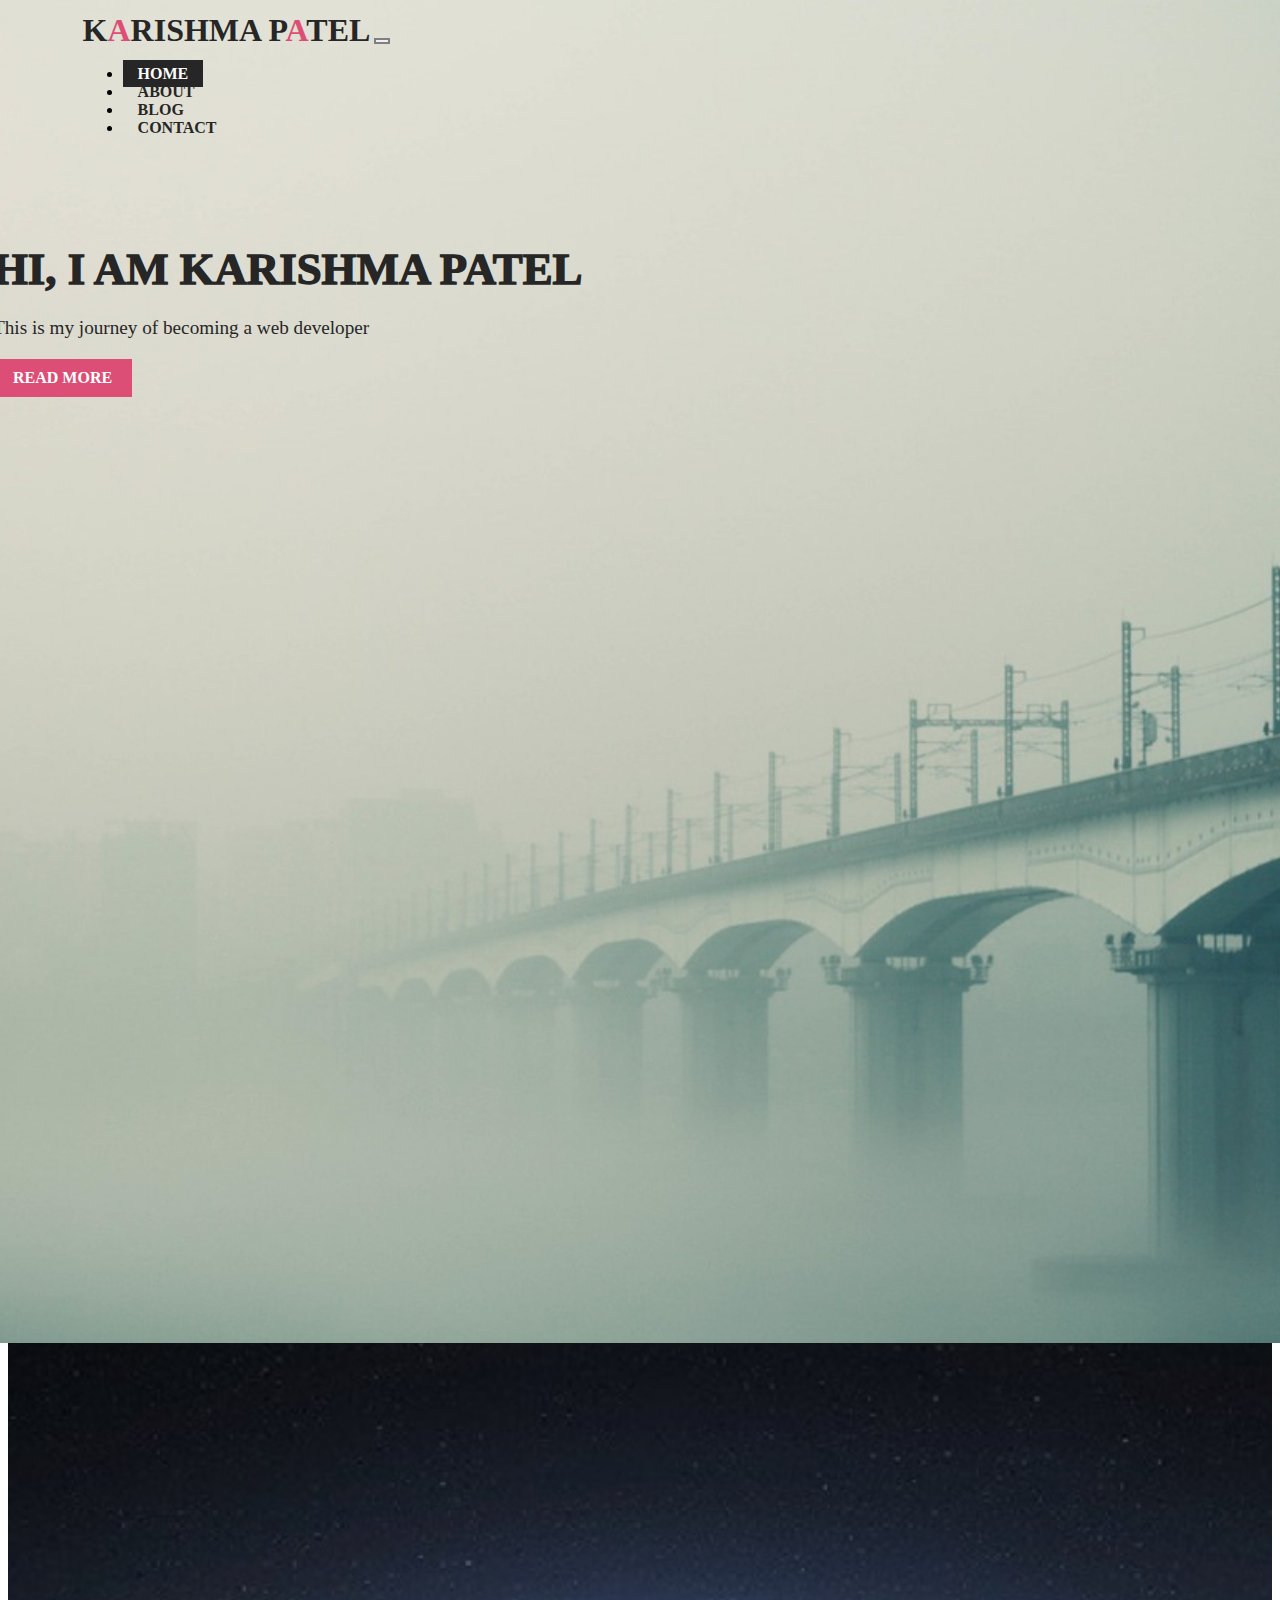
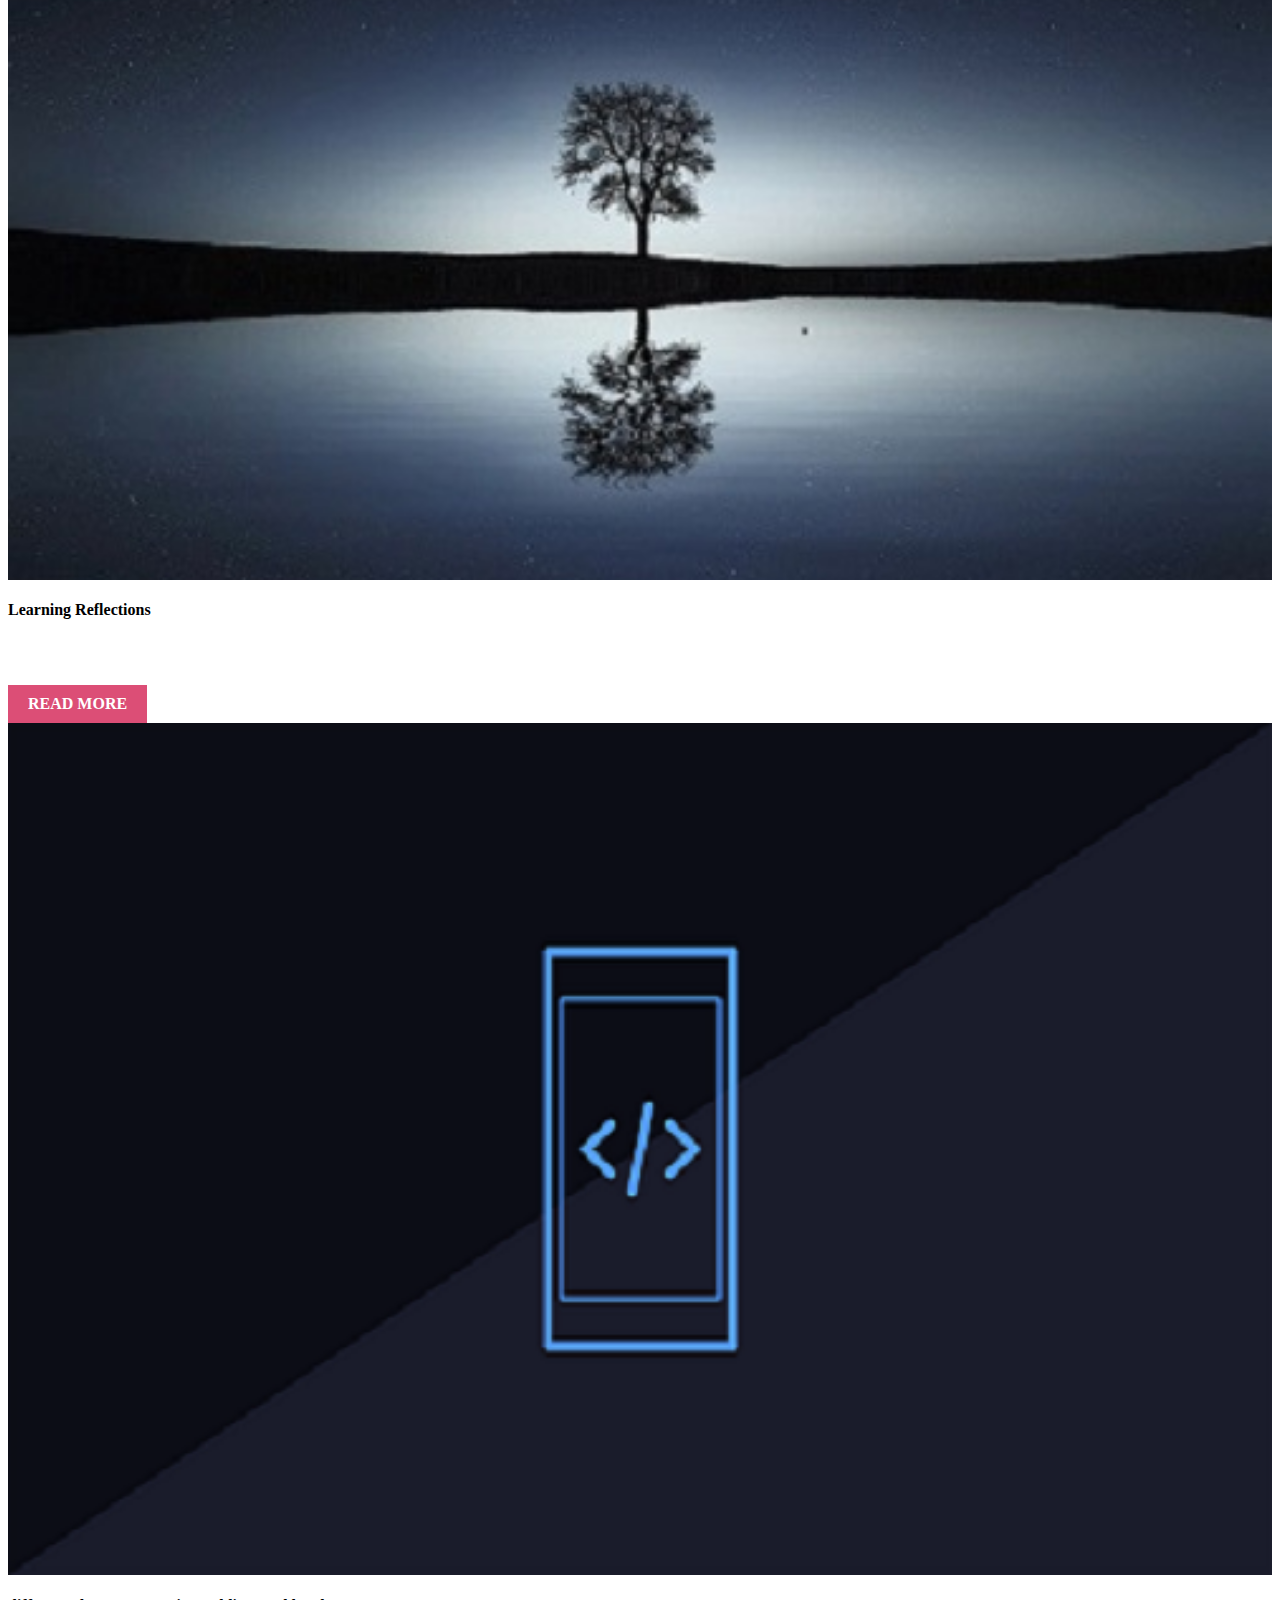
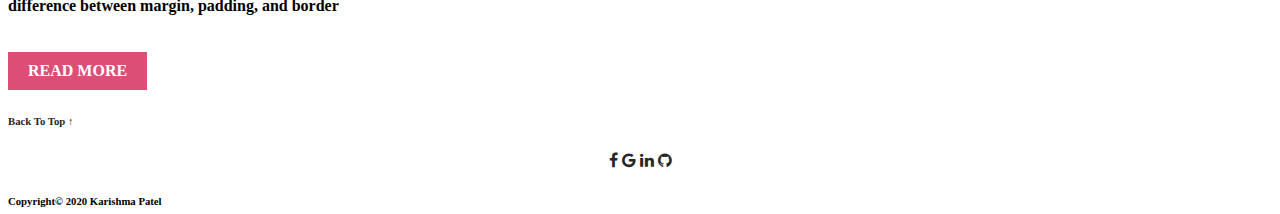
<file: index.html>
<html lang="en">
  <head>
    <meta charset="UTF-8" />
    <meta name="viewport" content="width=device-width, initial-scale=1.0" />
    <!-- social media icon link -->
    <link
      rel="stylesheet"
      href="https://cdnjs.cloudflare.com/ajax/libs/font-awesome/4.7.0/css/font-awesome.min.css"
    />
    <!--  -->
    <link
      rel="stylesheet"
      href="https://stackpath.bootstrapcdn.com/bootstrap/4.5.0/css/bootstrap.min.css"
      integrity="sha384-9aIt2nRpC12Uk9gS9baDl411NQApFmC26EwAOH8WgZl5MYYxFfc+NcPb1dKGj7Sk"
      crossorigin="anonymous"
    />
    <link rel="stylesheet" href="./style.css" />
    <title>Home</title>
  </head>
  <!--  -->
  <body>
    <div class="container-fluid">
      <div class="row">
        <div class="col">
          <header style="margin-left: -15px;">
            <nav class="navbar navbar-expand-lg navbar-light">
              <a class="navbar-brand" id="logo" href="index.html"
                >K<span>a</span>rishma P<span>a</span>tel</a
              >
              <button
                class="navbar-toggler"
                type="button"
                data-toggle="collapse"
                data-target="#navbarSupportedContent"
                aria-controls="navbarSupportedContent"
                aria-expanded="false"
                aria-label="Toggle navigation"
              >
                <span class="navbar-toggler-icon"></span>
              </button>

              <div class="collapse navbar-collapse" id="navbarSupportedContent">
                <ul class="navbar-nav ml-lg-auto">
                  <li class="nav-item active">
                    <a class="nav-link" href="index.html">Home</a>
                  </li>
                  <li class="nav-item">
                    <a class="nav-link" href="about.html">About</a>
                  </li>
                  <li class="nav-item">
                    <a class="nav-link" href="blog.html">Blog</a>
                  </li>
                  <li class="nav-item">
                    <a class="nav-link" href="contact.html">Contact</a>
                  </li>
                </ul>
              </div>
            </nav>
          </header>

          <section class="banner">
            <div class="container">
              <div class="row">
                <div class="col-sm-6">
                  <h2>Hi, I am Karishma Patel</h2>
                  <p>This is my journey of becoming a web developer</p>
                  <a href="./blog.html" class="btnD1">Read More</a>
                </div>
              </div>
            </div>
          </section>
        </div>
      </div>
      <div class="container homecard">
        <div class="row">
          <div class="col-sm-6 card-col">
            <div class="card">
              <img
                class="card-img-top"
                src="./image/tree-736881_640.jpg"
                alt="tree image"
                style="width: 100%;"
                ;
              />
              <div class="card-body text-center">
                <h4>Learning Reflections</h4>
                <a
                  href="./blogs/sprint2-cultural.html"
                  class="btnD1 stretched-link"
                  style="margin-top: 45px;"
                  >Read More</a
                >
              </div>
            </div>
          </div>
          <div class="col-sm-6 card-col">
            <div class="card">
              <img
                class="card-img-top"
                src="./image/programming-3201149_640.png"
                alt="css image"
                style="width: 100%;"
                ;
              />
              <div class="card-body text-center">
                <h4>difference between margin, padding, and border</h4>
                <a
                  href="./blogs/sprint2-technical.html"
                  class="btnD1 stretched-link"
                  >Read More</a
                >
              </div>
            </div>
          </div>
          <div class="col gotop">
            <h6 class="top">
              <a href="#logo">Back To Top &#8593;</a>
            </h6>
          </div>
        </div>
      </div>
      <div class="container-fluid footer">
        <div class="row">
          <div class="col" style="text-align: center;">
            <a
              href="https://www.facebook.com/santosh.patel.5623"
              target="_blank"
              style="text-decoration: none;"
              class="fa fa-facebook"
            ></a>
            <a href="#" style="text-decoration: none;" class="fa fa-google"></a>
            <a
              href="#"
              style="text-decoration: none;"
              class="fa fa-linkedin"
            ></a>
            <a
              href="https://github.com/karishmapatel27"
              target="_blank"
              style="text-decoration: none;"
              class="fa fa-github"
            ></a>
          </div>
        </div>
        <div class="row">
          <div class="col copyright">
            <h6>Copyright&copy; 2020 Karishma Patel</h6>
          </div>
        </div>
      </div>
    </div>

    <!-- Script -->
    <!--  -->
    <script
      src="https://code.jquery.com/jquery-3.5.1.slim.min.js"
      integrity="sha384-DfXdz2htPH0lsSSs5nCTpuj/zy4C+OGpamoFVy38MVBnE+IbbVYUew+OrCXaRkfj"
      crossorigin="anonymous"
    ></script>
    <script
      src="https://cdn.jsdelivr.net/npm/popper.js@1.16.0/dist/umd/popper.min.js"
      integrity="sha384-Q6E9RHvbIyZFJoft+2mJbHaEWldlvI9IOYy5n3zV9zzTtmI3UksdQRVvoxMfooAo"
      crossorigin="anonymous"
    ></script>
    <script
      src="https://stackpath.bootstrapcdn.com/bootstrap/4.5.0/js/bootstrap.min.js"
      integrity="sha384-OgVRvuATP1z7JjHLkuOU7Xw704+h835Lr+6QL9UvYjZE3Ipu6Tp75j7Bh/kR0JKI"
      crossorigin="anonymous"
    ></script>
  </body>
</html>
</file>
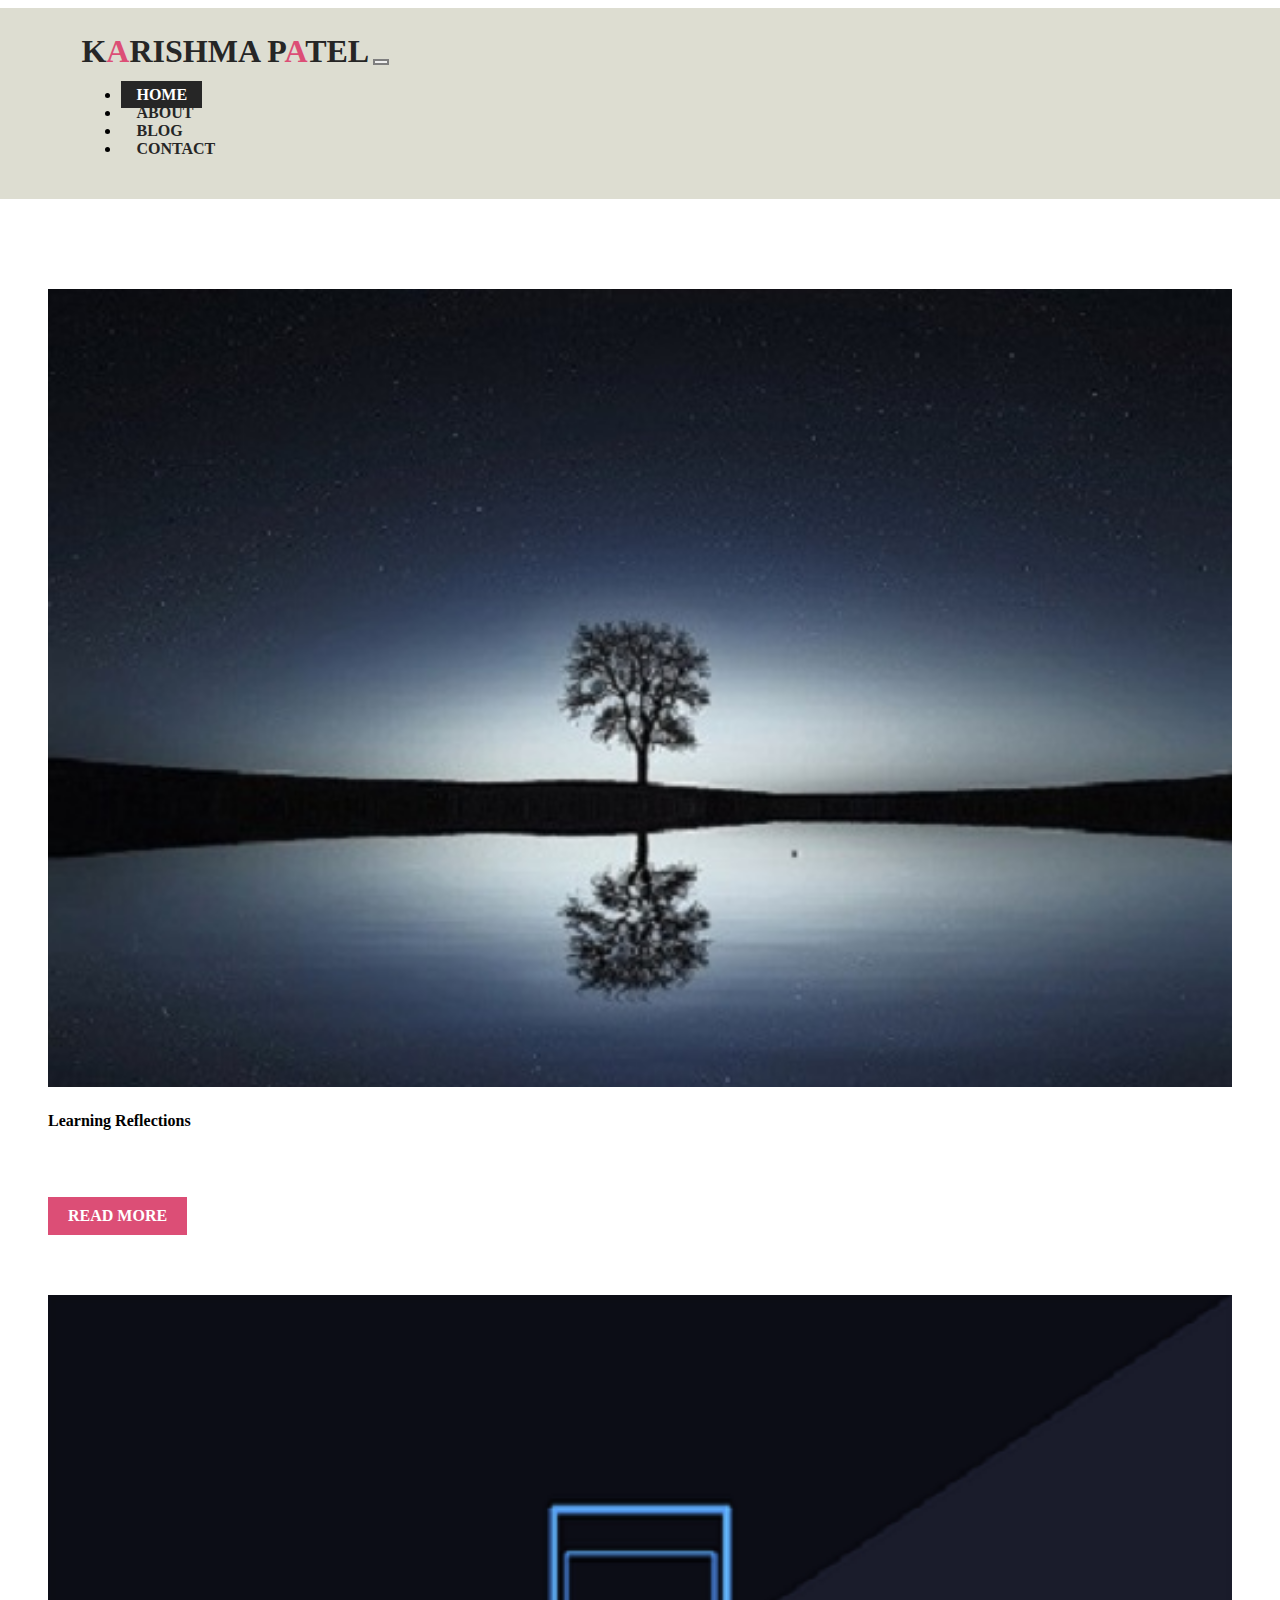
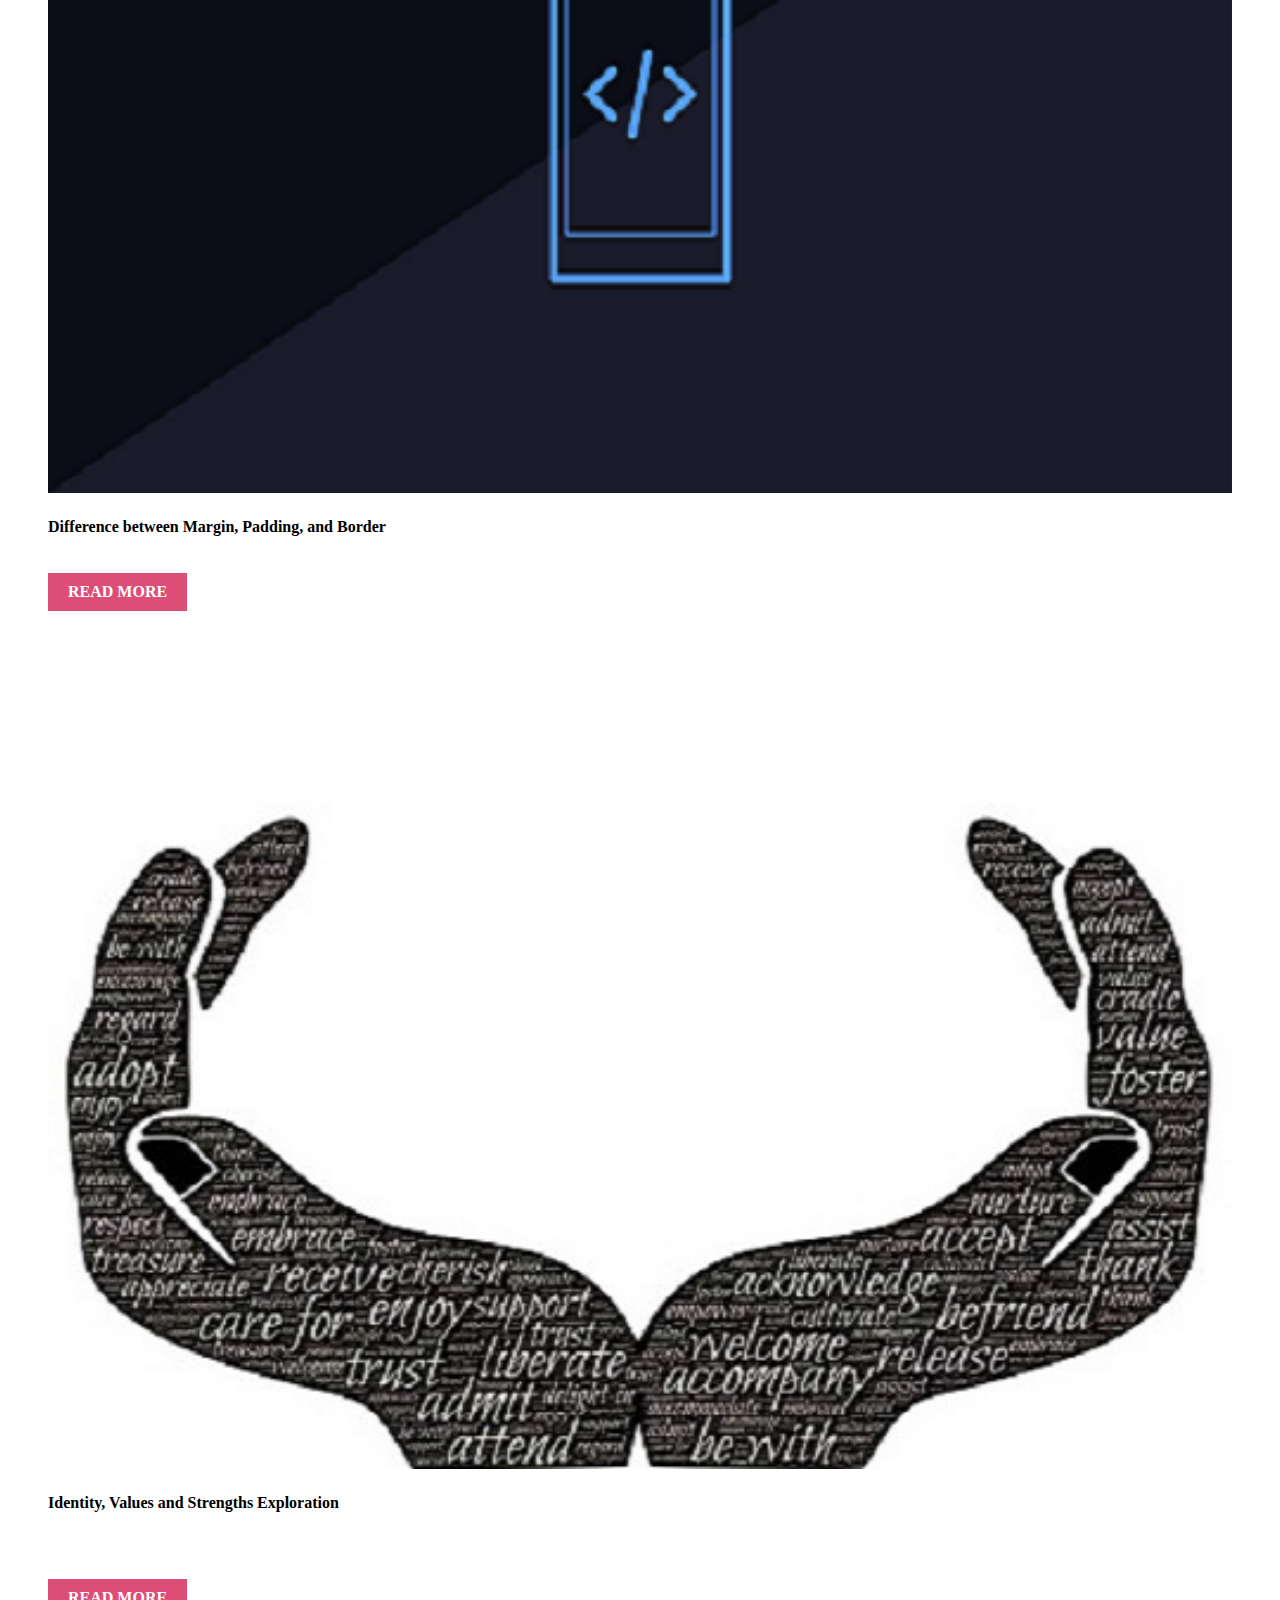
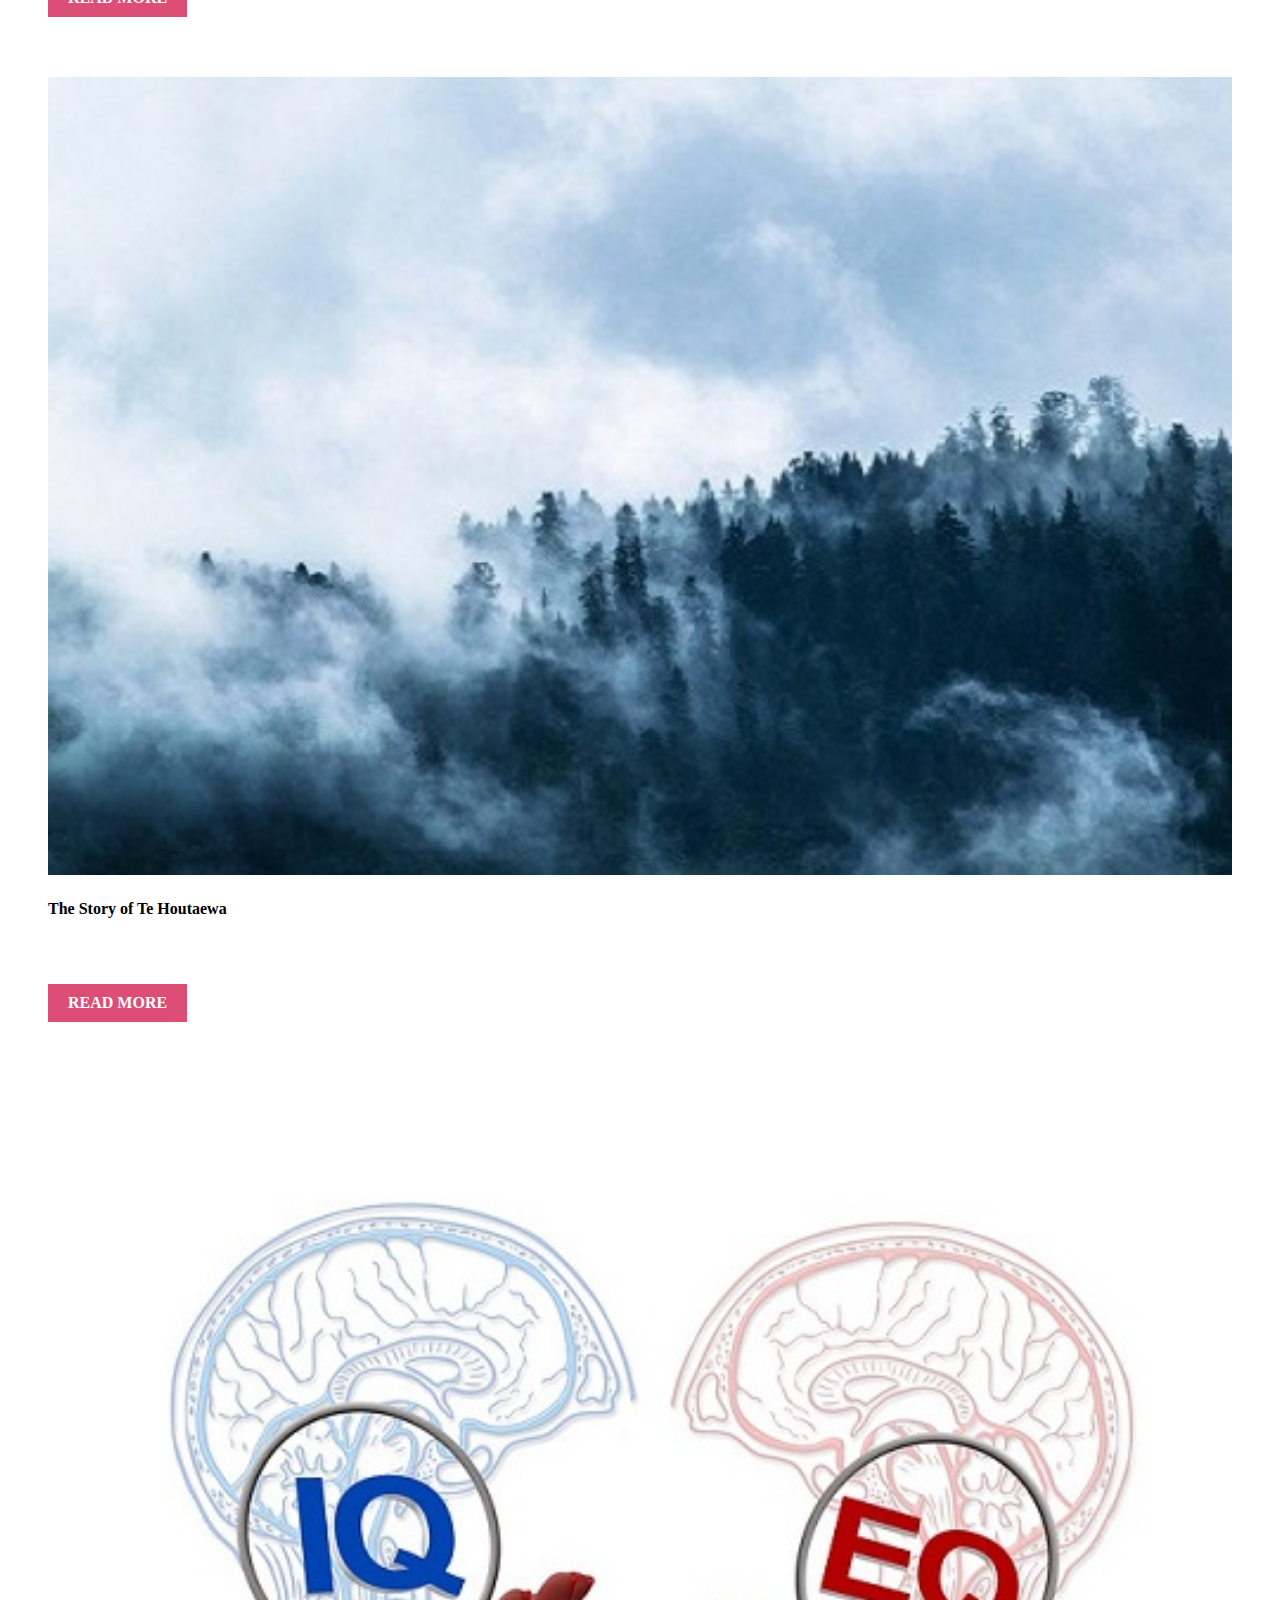
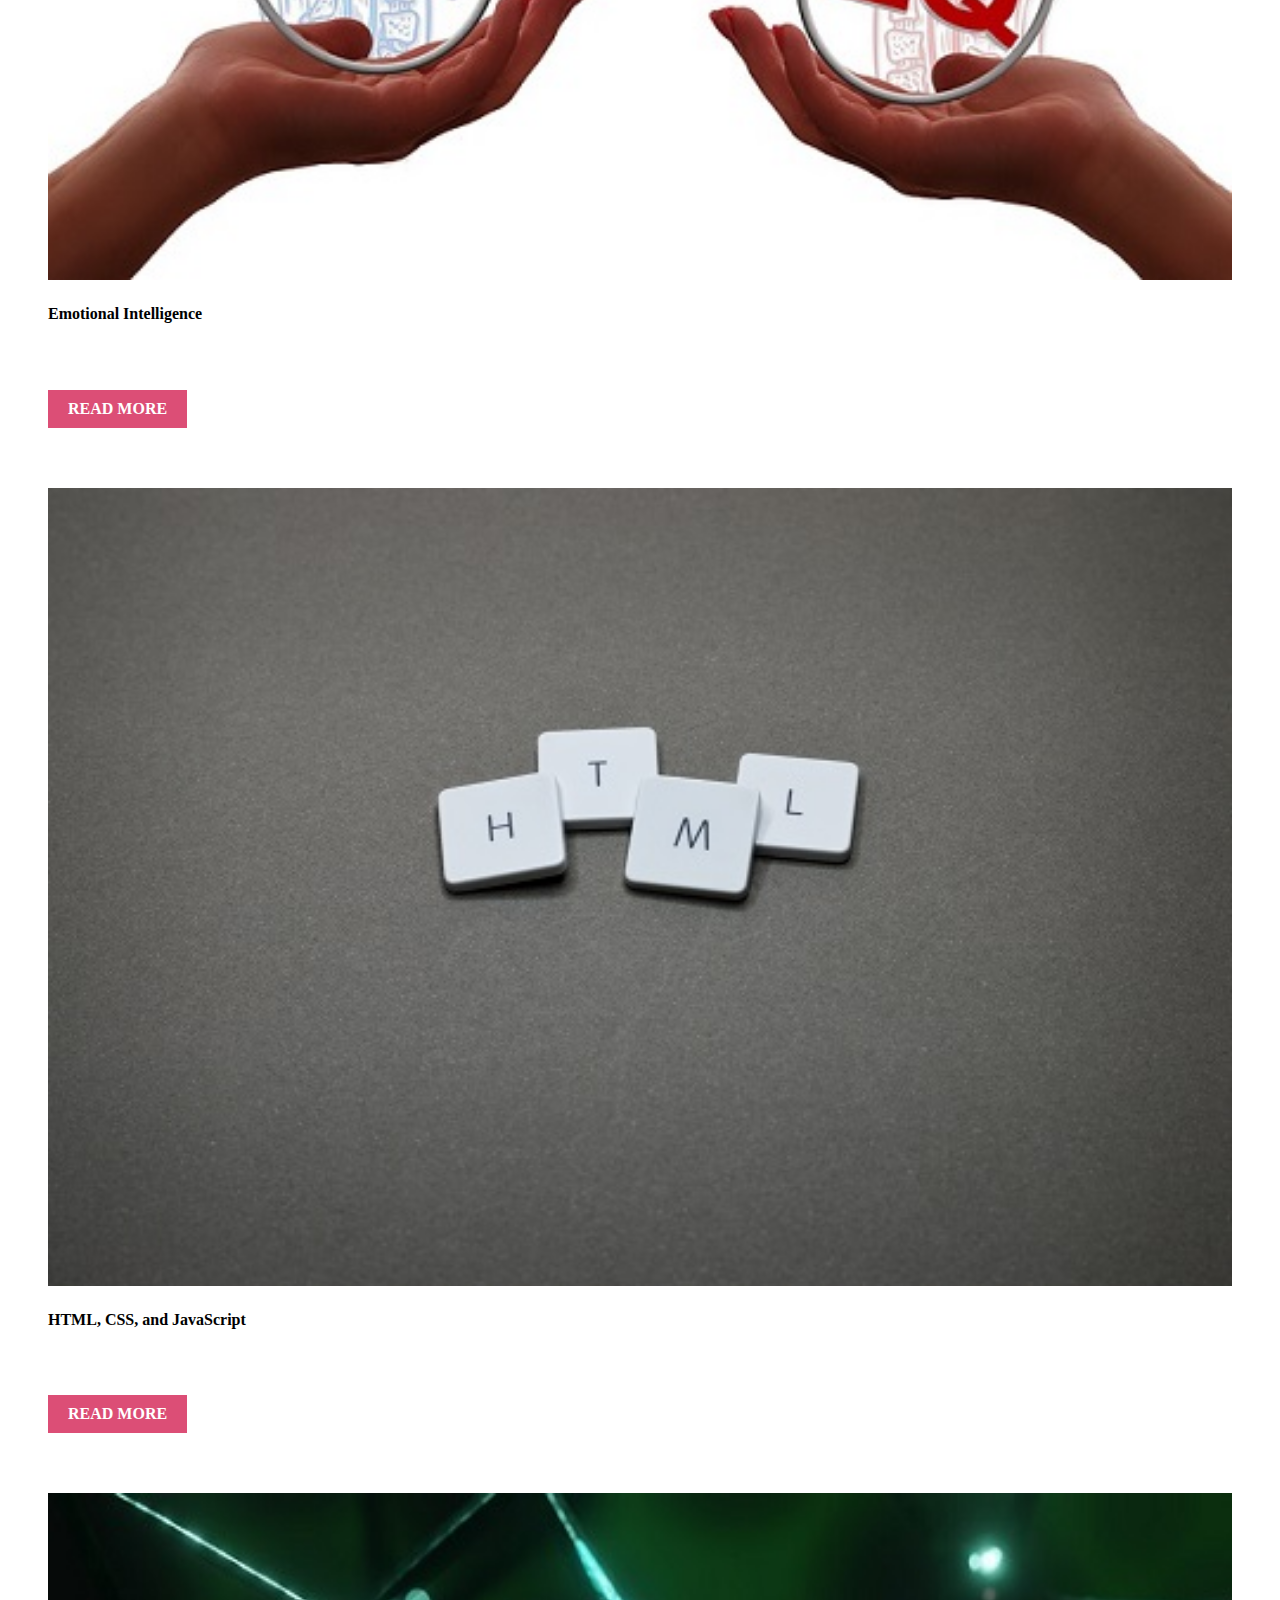
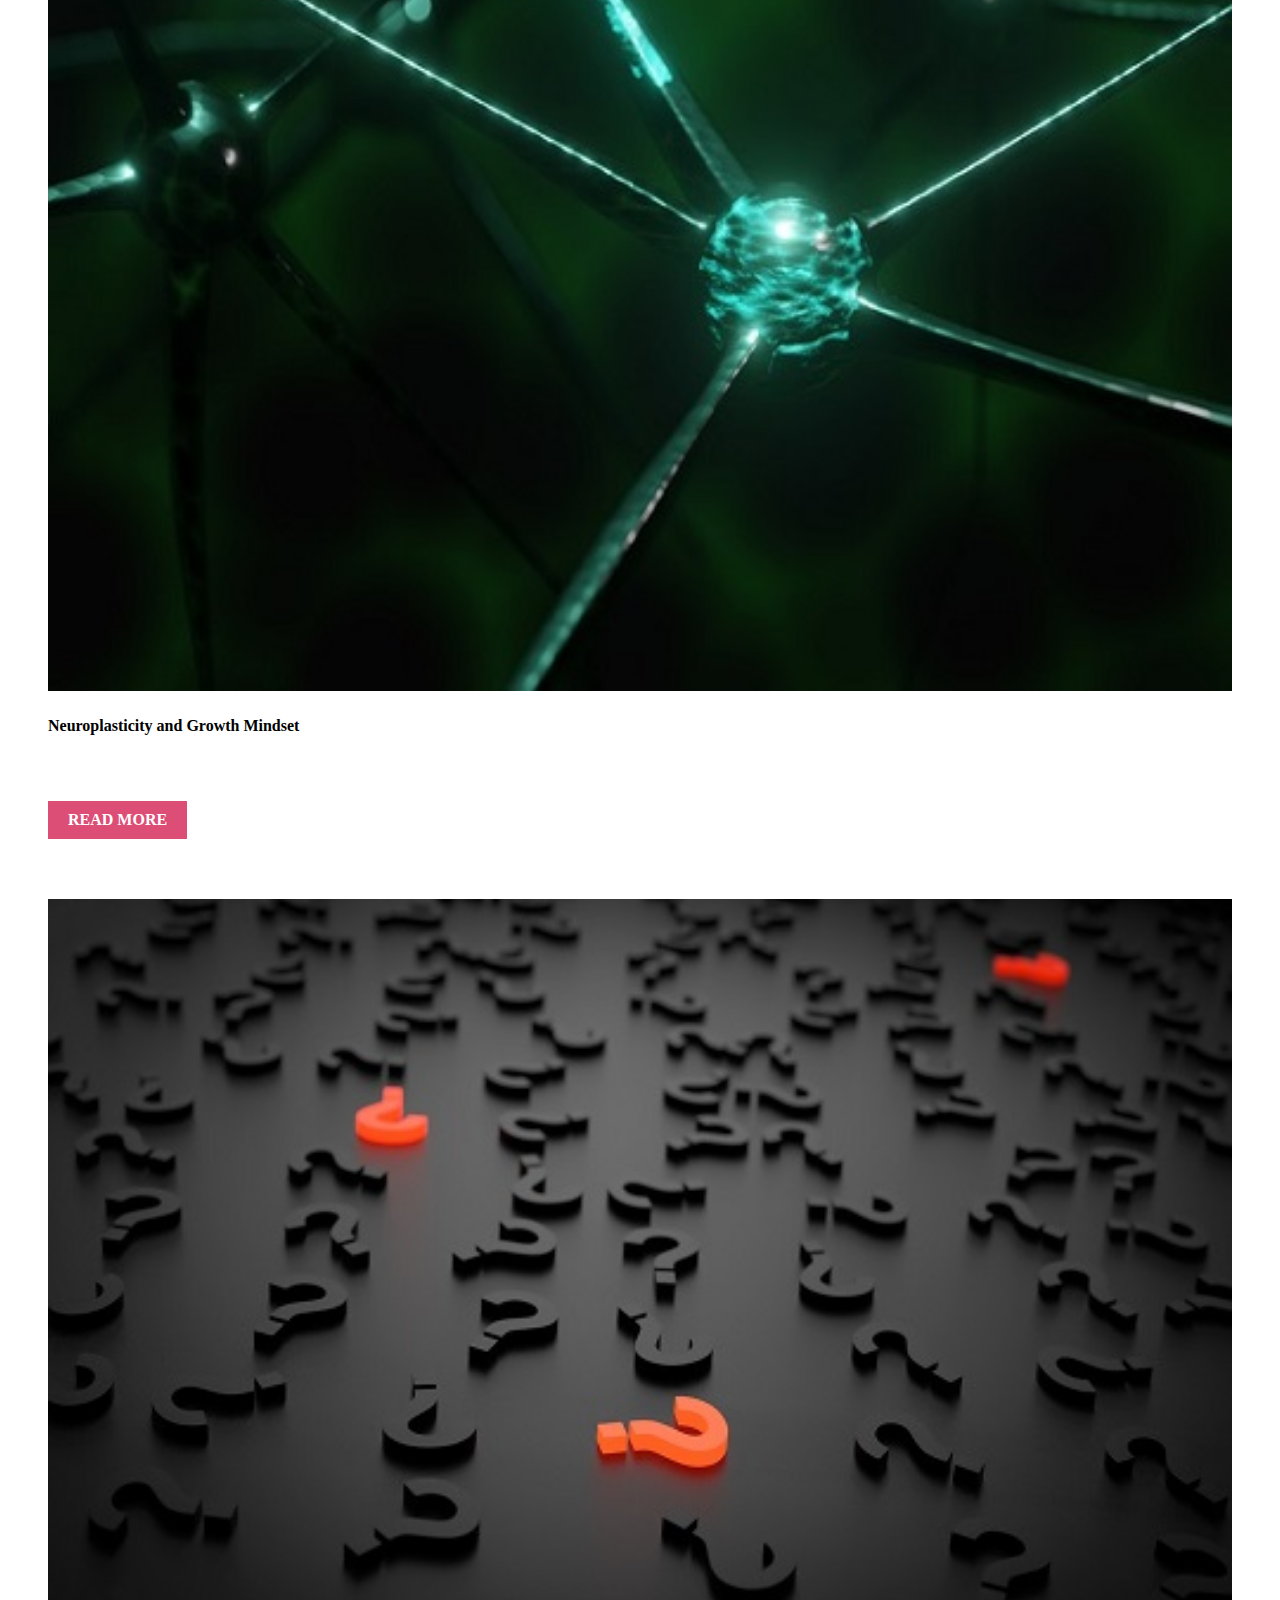
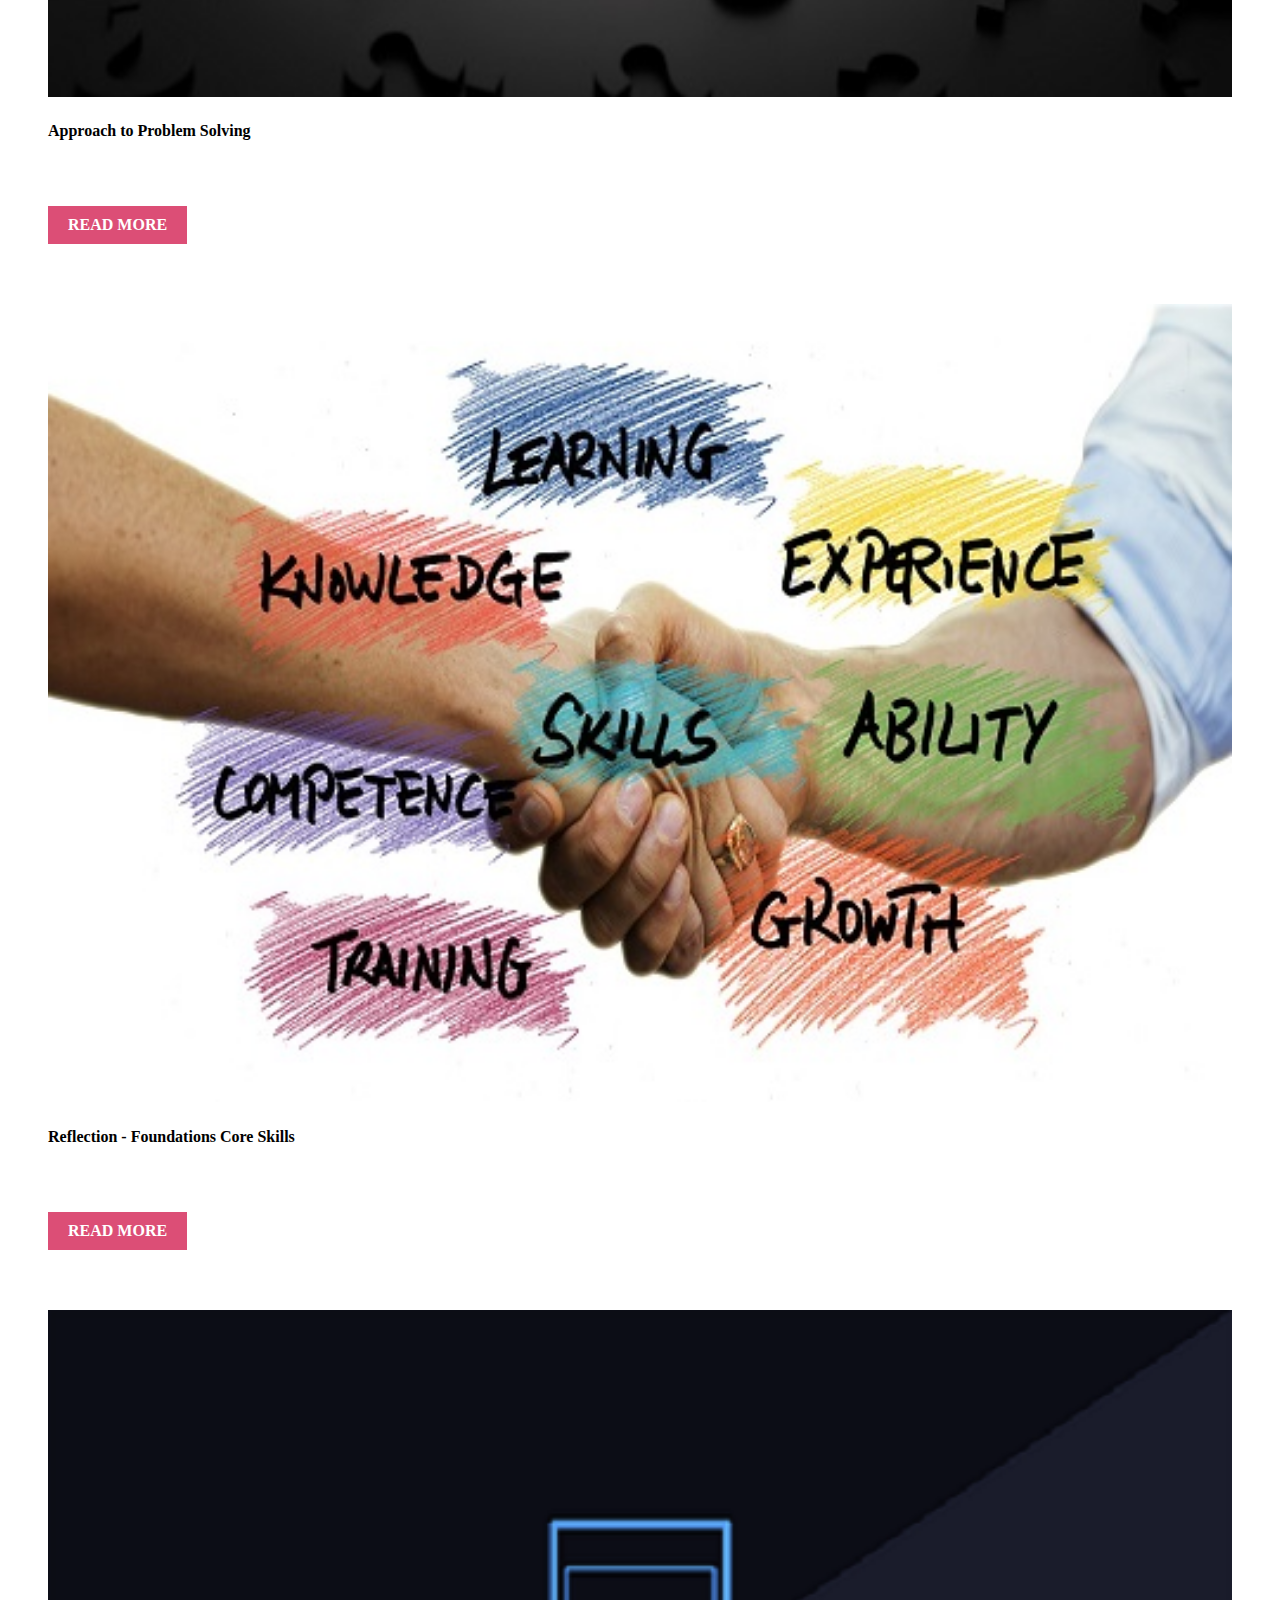
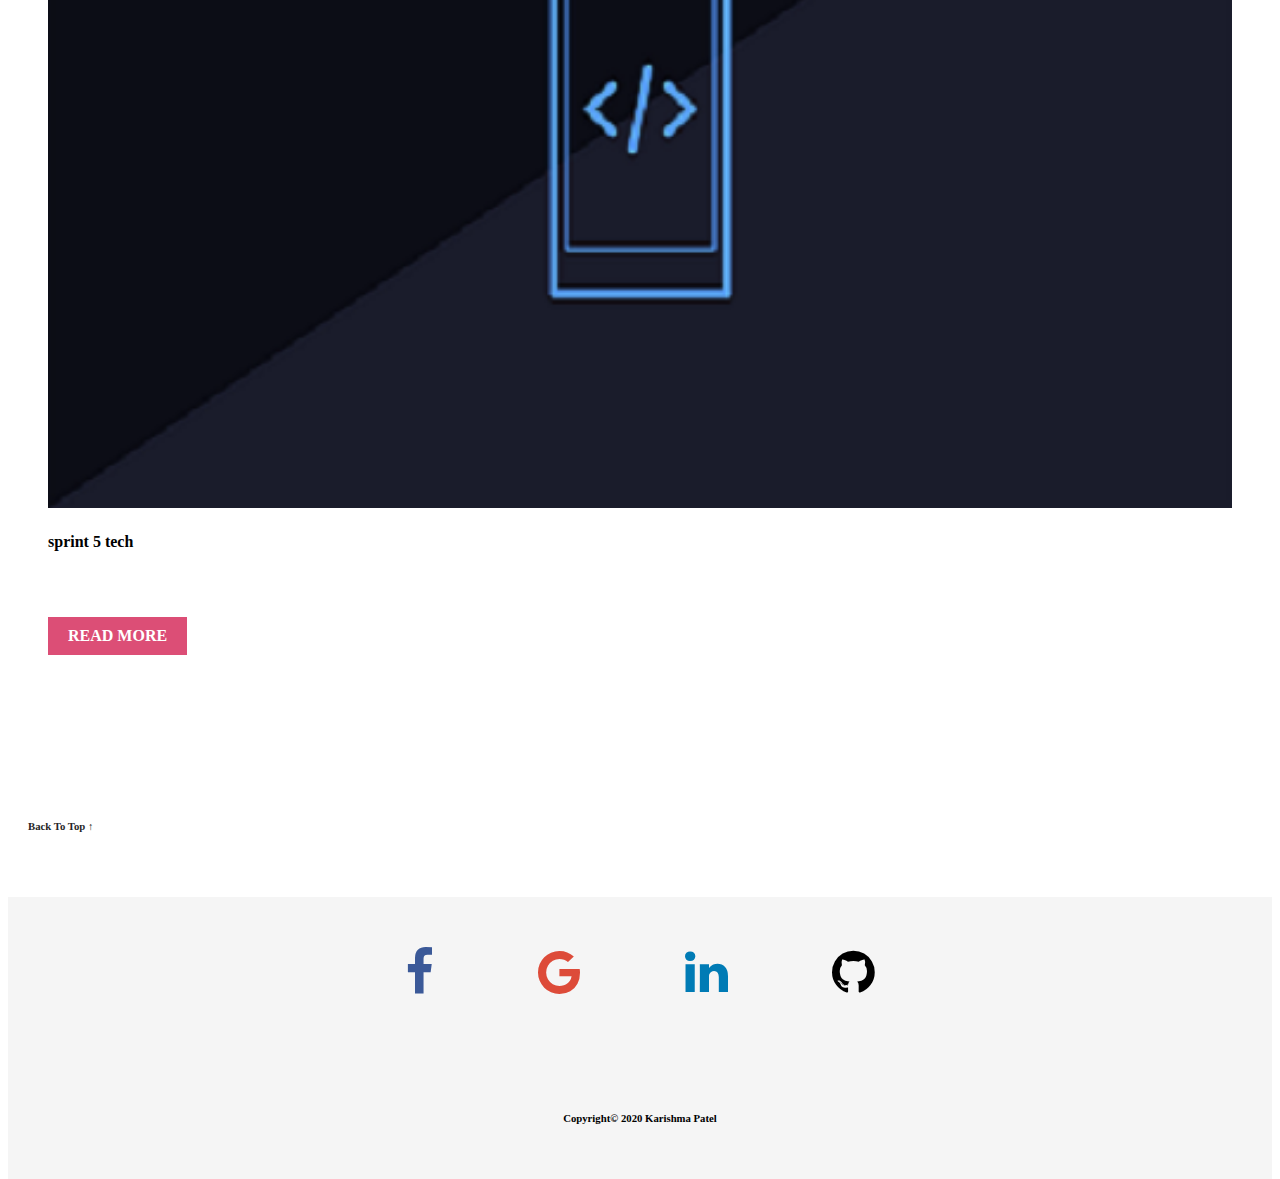
<file: blog.html>
<!DOCTYPE html>
<html lang="en">
  <head>
    <meta charset="UTF-8" />
    <meta name="viewport" content="width=device-width, initial-scale=1.0" />
    <!-- social media icon link -->
    <link
      rel="stylesheet"
      href="https://cdnjs.cloudflare.com/ajax/libs/font-awesome/4.7.0/css/font-awesome.min.css"
    />
    <!--  -->
    <link
      rel="stylesheet"
      href="https://stackpath.bootstrapcdn.com/bootstrap/4.5.0/css/bootstrap.min.css"
      integrity="sha384-9aIt2nRpC12Uk9gS9baDl411NQApFmC26EwAOH8WgZl5MYYxFfc+NcPb1dKGj7Sk"
      crossorigin="anonymous"
    />
    <link rel="stylesheet" href="./style.css" />
    <link rel="stylesheet" href="./styles/main.css" />
    <title>Blog</title>
  </head>
  <!--  -->

  <body>
    <div class="container-fluid">
      <div class="row">
        <div class="col">
          <header id="header" style="position: relative;">
            <nav class="navbar navbar-expand-lg navbar-light" id="nav1">
              <a class="navbar-brand" id="logo" href="index.html"
                >K<span>a</span>rishma P<span>a</span>tel</a
              >
              <button
                class="navbar-toggler"
                type="button"
                data-toggle="collapse"
                data-target="#navbarSupportedContent"
                aria-controls="navbarSupportedContent"
                aria-expanded="false"
                aria-label="Toggle navigation"
              >
                <span class="navbar-toggler-icon"></span>
              </button>

              <div class="collapse navbar-collapse" id="navbarSupportedContent">
                <ul class="navbar-nav ml-lg-auto">
                  <li class="nav-item active">
                    <a class="nav-link" href="index.html"
                      >Home <span class="sr-only">(current)</span></a
                    >
                  </li>
                  <li class="nav-item">
                    <a class="nav-link" href="about.html">About</a>
                  </li>
                  <li class="nav-item">
                    <a class="nav-link" href="blog.html">Blog</a>
                  </li>
                  <li class="nav-item">
                    <a class="nav-link" href="contact.html">Contact</a>
                  </li>
                </ul>
              </div>
            </nav>
          </header>
        </div>
      </div>
      <div
        class="container homecard"
        style="padding: 20px; margin-top: 50px; margin-bottom: 20px;"
      >
        <!-- row 1 -->
        <div class="row">
          <div class="col-sm-6 card-col">
            <div class="card">
              <img
                class="card-img-top"
                src="./image/tree-736881_640.jpg"
                alt="tree image"
                style="width: 100%;"
                ;
              />
              <div class="card-body text-center">
                <h4>Learning Reflections</h4>
                <a
                  href="./blogs/sprint2-cultural.html"
                  class="btnD1 stretched-link"
                  style="margin-top: 45px;"
                  >Read More</a
                >
              </div>
            </div>
          </div>
          <div class="col-sm-6 card-col">
            <div class="card">
              <img
                class="card-img-top"
                src="./image/programming-3201149_640.png"
                alt="css image"
                style="width: 100%;"
                ;
              />
              <div class="card-body text-center">
                <h4>Difference between Margin, Padding, and Border</h4>
                <a
                  href="./blogs/sprint2-technical.html"
                  class="btnD1 stretched-link"
                  >Read More</a
                >
              </div>
            </div>
          </div>
        </div>
        <!-- row 2 -->
        <div class="row">
          <div class="col-sm-6" style="padding: 20px; background-color: white;">
            <div class="card">
              <img
                class="card-img-top"
                src="./image/hands-544522_640.jpg"
                alt="tree image"
                style="width: 100%;"
                ;
              />
              <div class="card-body text-center">
                <h4>Identity, Values and Strengths Exploration</h4>
                <a
                  href="./blogs/sprint1-cultural.html"
                  class="btnD1 stretched-link"
                  style="margin-top: 45px;"
                  >Read More</a
                >
              </div>
            </div>
          </div>
          <div class="col-sm-6" style="padding: 20px; background-color: white;">
            <div class="card">
              <img
                class="card-img-top"
                src="./image/fog-1535201_640.jpg"
                alt="css image"
                style="width: 100%;"
                ;
              />
              <div class="card-body text-center">
                <h4>The Story of Te Houtaewa</h4>
                <a
                  href="./blogs/sprint1-technical.html"
                  class="btnD1 stretched-link"
                  style="margin-top: 45px;"
                  >Read More</a
                >
              </div>
            </div>
          </div>
        </div>
        <!-- row 3 -->
        <div class="row">
          <div class="col-sm-6 card-col">
            <div class="card">
              <img
                class="card-img-top"
                src="./image/heart-4682762_640.jpg"
                alt="IQ EQ image"
                style="width: 100%;"
                ;
              />
              <div class="card-body text-center">
                <h4>Emotional Intelligence</h4>
                <a
                  href="./blogs/sprint3-cultural.html"
                  class="btnD1 stretched-link"
                  style="margin-top: 45px;"
                  >Read More</a
                >
              </div>
            </div>
          </div>
          <div class="col-sm-6 card-col">
            <div class="card">
              <img
                class="card-img-top"
                src="./image/four-letter-tiles-1591061.jpg"
                alt="css image"
                style="width: 100%;"
                ;
              />
              <div class="card-body text-center">
                <h4>HTML, CSS, and JavaScript</h4>
                <a
                  href="./blogs/sprint3-technical.html"
                  class="btnD1 stretched-link"
                  style="margin-top: 45px;"
                  >Read More</a
                >
              </div>
            </div>
          </div>
        </div>
        <!-- row 4 -->
        <div class="row">
          <div class="col-sm-6 card-col">
            <div class="card">
              <img
                class="card-img-top"
                src="./image/neuron-4632883_640.jpg"
                alt="tree image"
                style="width: 100%;"
                ;
              />
              <div class="card-body text-center">
                <h4>Neuroplasticity and Growth Mindset</h4>
                <a
                  href="./blogs/sprint4-cultural.html"
                  class="btnD1 stretched-link"
                  style="margin-top: 45px;"
                  >Read More</a
                >
              </div>
            </div>
          </div>
          <div class="col-sm-6 card-col">
            <div class="card">
              <img
                class="card-img-top"
                src="./image/question-mark-1872665_1280.jpg"
                alt="css image"
                style="width: 100%;"
                ;
              />
              <div class="card-body text-center">
                <h4>Approach to Problem Solving</h4>
                <a
                  href="./blogs/sprint4-technical.html"
                  class="btnD1 stretched-link"
                  style="margin-top: 45px;"
                  >Read More</a
                >
              </div>
            </div>
          </div>
        </div>
        <!-- row 5 -->
        <div class="row">
          <div class="col-sm-6 card-col">
            <div class="card">
              <img
                class="card-img-top"
                src="./image/blog5.jpg"
                alt="tree image"
                style="width: 100%;"
                ;
              />
              <div class="card-body text-center">
                <h4>Reflection - Foundations Core Skills</h4>
                <a
                  href="./blogs/sprint5-cultural.html"
                  class="btnD1 stretched-link"
                  style="margin-top: 45px;"
                  >Read More</a
                >
              </div>
            </div>
          </div>
          <div class="col-sm-6 card-col">
            <div class="card">
              <img
                class="card-img-top"
                src="./image/programming-3201149_640.png"
                alt="css image"
                style="width: 100%;"
                ;
              />
              <div class="card-body text-center">
                <h4>sprint 5 tech</h4>
                <a
                  href="#"
                  class="btnD1 stretched-link"
                  style="margin-top: 45px;"
                  >Read More</a
                >
              </div>
            </div>
          </div>
        </div>
        <!-- row 6 -->
        <div class="row">
          <div class="col gotop">
            <h6 class="top"><a href="#logo">Back To Top &#8593;</a></h6>
          </div>
        </div>
      </div>
      <div class="container-fluid footer">
        <div class="row">
          <div class="col" style="text-align: center;">
            <a
              href="https://www.facebook.com/santosh.patel.5623"
              target="_blank"
              style="text-decoration: none;"
              class="fa fa-facebook"
            ></a>
            <a href="#" style="text-decoration: none;" class="fa fa-google"></a>
            <a
              href="#"
              style="text-decoration: none;"
              class="fa fa-linkedin"
            ></a>
            <a
              href="https://github.com/karishmapatel27"
              target="_blank"
              style="text-decoration: none;"
              class="fa fa-github"
            ></a>
          </div>
        </div>
        <div class="row">
          <div class="col copyright">
            <h6>Copyright&copy; 2020 Karishma Patel</h6>
          </div>
        </div>
      </div>
    </div>
    <!-- Script -->
    <!--  -->
    <script
      src="https://code.jquery.com/jquery-3.5.1.slim.min.js"
      integrity="sha384-DfXdz2htPH0lsSSs5nCTpuj/zy4C+OGpamoFVy38MVBnE+IbbVYUew+OrCXaRkfj"
      crossorigin="anonymous"
    ></script>
    <script
      src="https://cdn.jsdelivr.net/npm/popper.js@1.16.0/dist/umd/popper.min.js"
      integrity="sha384-Q6E9RHvbIyZFJoft+2mJbHaEWldlvI9IOYy5n3zV9zzTtmI3UksdQRVvoxMfooAo"
      crossorigin="anonymous"
    ></script>
    <script
      src="https://stackpath.bootstrapcdn.com/bootstrap/4.5.0/js/bootstrap.min.js"
      integrity="sha384-OgVRvuATP1z7JjHLkuOU7Xw704+h835Lr+6QL9UvYjZE3Ipu6Tp75j7Bh/kR0JKI"
      crossorigin="anonymous"
    ></script>
  </body>
</html>
</file>
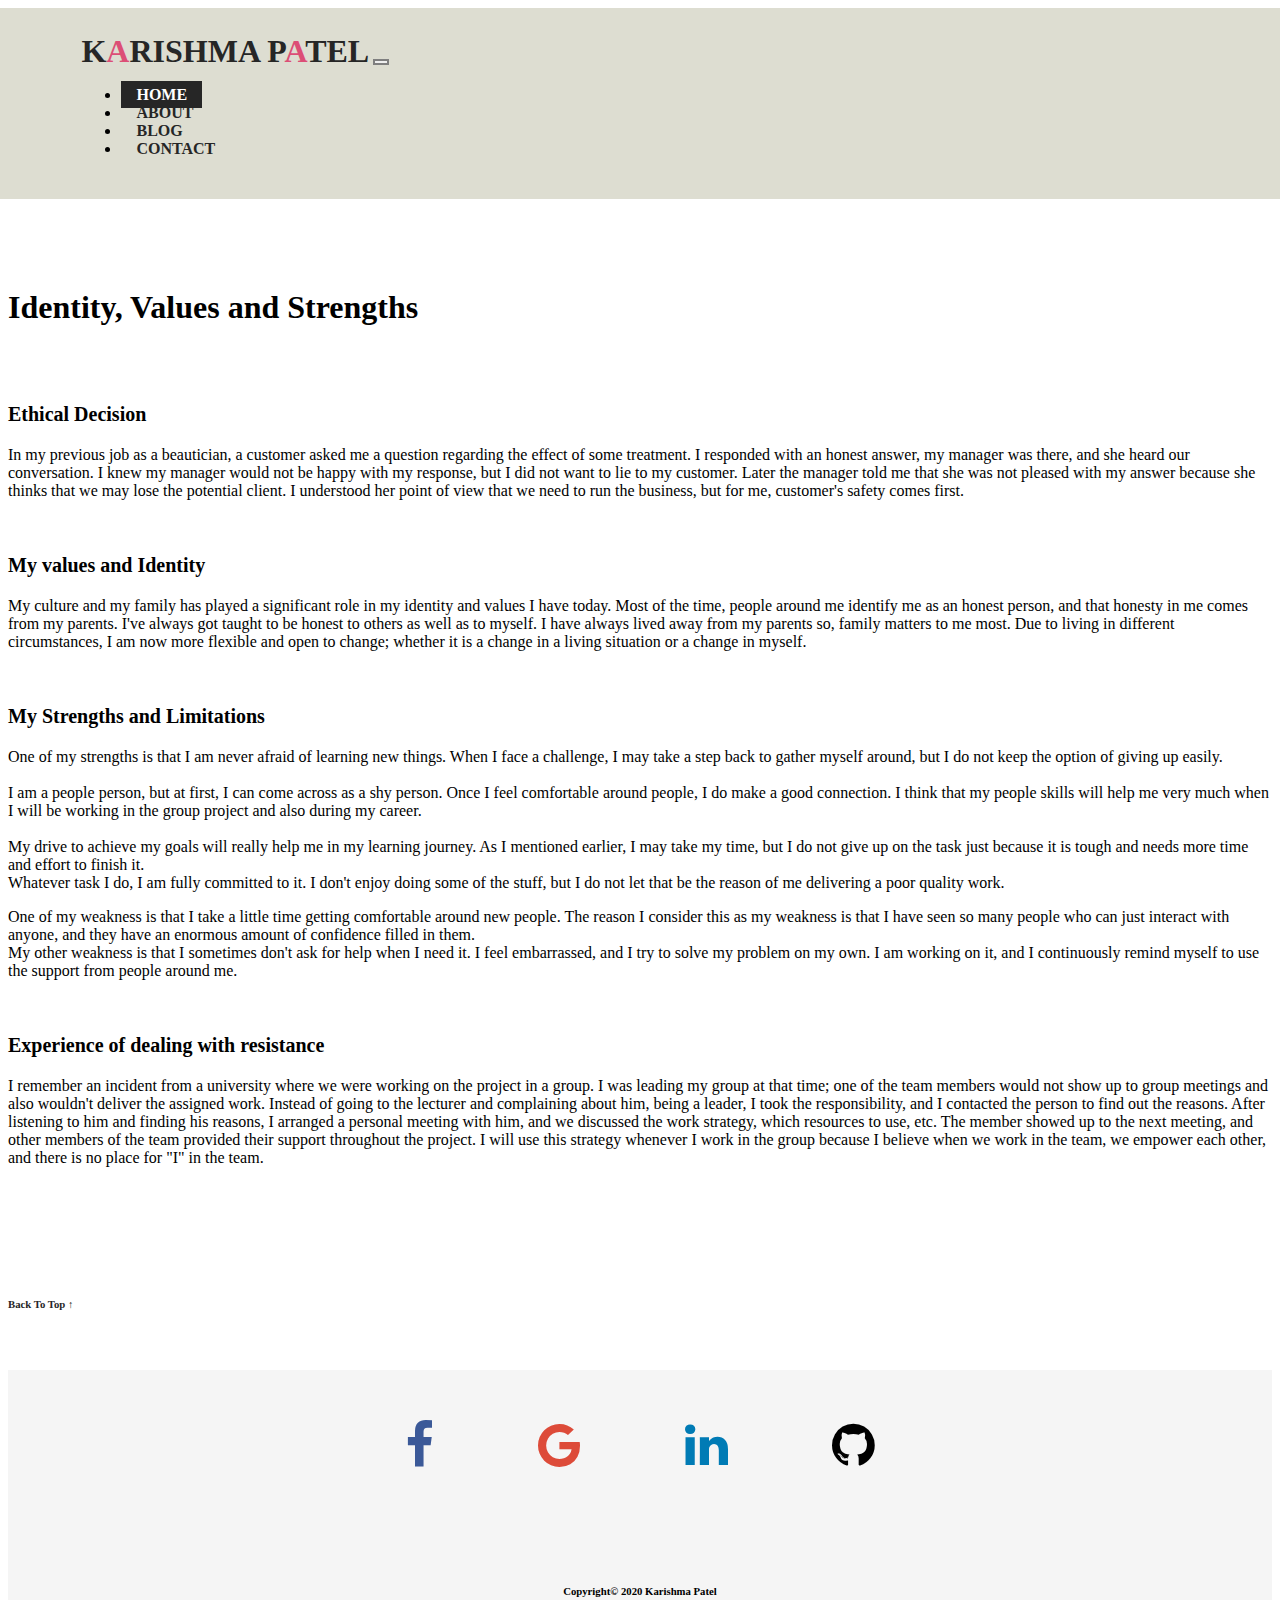
<file: blogs/sprint1-cultural.html>
<!DOCTYPE html>
<html lang="en">
  <head>
    <meta charset="UTF-8" />
    <meta name="viewport" content="width=device-width, initial-scale=1.0" />
    <!-- social media icon link -->
    <link
      rel="stylesheet"
      href="https://cdnjs.cloudflare.com/ajax/libs/font-awesome/4.7.0/css/font-awesome.min.css"
    />
    <!--  -->
    <link
      rel="stylesheet"
      href="https://stackpath.bootstrapcdn.com/bootstrap/4.5.0/css/bootstrap.min.css"
      integrity="sha384-9aIt2nRpC12Uk9gS9baDl411NQApFmC26EwAOH8WgZl5MYYxFfc+NcPb1dKGj7Sk"
      crossorigin="anonymous"
    />
    <link rel="stylesheet" href="../style.css" />
    <link rel="stylesheet" href="../styles/main.css" />
    <title>sprint1-culture blog</title>
  </head>
  <!--  -->

  <body>
    <div class="container-fluid">
      <div class="row">
        <div class="col">
          <header id="header" style="position: relative;">
            <nav class="navbar navbar-expand-lg navbar-light" id="nav1">
              <a class="navbar-brand" href="../index.html"
                >K<span>a</span>rishma P<span>a</span>tel</a
              >
              <button
                class="navbar-toggler"
                type="button"
                data-toggle="collapse"
                data-target="#navbarSupportedContent"
                aria-controls="navbarSupportedContent"
                aria-expanded="false"
                aria-label="Toggle navigation"
              >
                <span class="navbar-toggler-icon"></span>
              </button>

              <div class="collapse navbar-collapse" id="navbarSupportedContent">
                <ul class="navbar-nav ml-lg-auto">
                  <li class="nav-item active">
                    <a class="nav-link" id="logo" href="../index.html"
                      >Home <span class="sr-only">(current)</span></a
                    >
                  </li>
                  <li class="nav-item">
                    <a class="nav-link" href="../about.html">About</a>
                  </li>
                  <li class="nav-item">
                    <a class="nav-link" href="../blog.html">Blog</a>
                  </li>
                  <li class="nav-item">
                    <a class="nav-link" href="../contact.html">Contact</a>
                  </li>
                </ul>
              </div>
            </nav>
          </header>
        </div>
      </div>
      <div class="container">
        <div class="row" style="margin-top: 90px;">
          <div class="col-sm">
            <h1>Identity, Values and Strengths</h1>
            <br /><br />
            
            <p style="font-size: 20px; font-weight: bolder;">
              Ethical Decision
            </p>
            
            <p>
              In my previous job as a beautician, a customer asked me a question regarding the effect of some treatment. I responded
              with an honest answer, my manager was there, and she heard our conversation. I knew my manager would not be happy with
              my response, but I did not want to lie to my customer. Later the manager told me that she was not pleased with my answer
              because she thinks that we may lose the potential client. I understood her point of view that we need to run the
              business, but for me, customer's safety comes first.
            </p>
            <br />
            
            <p style="font-size: 20px; font-weight: bolder;">
              My values and Identity
            </p>
            
            <p>
              My culture and my family has played a significant role in my identity and values I have today. Most of the time, people
              around me identify me as an honest person, and that honesty in me comes from my parents. I've always got taught to be
              honest to others as well as to myself. I have always lived away from my parents so, family matters to me most. Due to
              living in different circumstances, I am now more flexible and open to change; whether it is a change in a living
              situation or a change in myself.
            </p>
            <br />
            <p style="font-size: 20px; font-weight: bolder;">My Strengths and Limitations</p>
            
            <p>
              One of my strengths is that I am never afraid of learning new things. When I face a challenge, I may take a step back to
              gather myself around, but I do not keep the option of giving up easily. <br> <br>
              I am a people person, but at first, I can come across as a shy person. Once I feel comfortable around people, I do make
              a good connection. I think that my people skills will help me very much when I will be working in the group project and
              also during my career.<br> <br>
              My drive to achieve my goals will really help me in my learning journey. As I mentioned earlier, I may take my time, but
              I do not give up on the task just because it is tough and needs more time and effort to finish it. <br>
              Whatever task I do, I am fully committed to it. I don't enjoy doing some of the stuff, but I do not let that be the
              reason of me delivering a poor quality work. <br>
            </p>
            
            <p>
              One of my weakness is that I take a little time getting comfortable around new people. The reason I consider this as my
              weakness is that I have seen so many people who can just interact with anyone, and they have an enormous amount of
              confidence filled in them. <br>
              My other weakness is that I sometimes don't ask for help when I need it. I feel embarrassed, and I try to solve my
              problem on my own. I am working on it, and I continuously remind myself to use the support from people around me.
            </p>
            <br />
            <p style="font-size: 20px; font-weight: bolder;">Experience of dealing with resistance</p>
            
            <p>
              I remember an incident from a university where we were working on the project in a group. I was leading my group at that
              time; one of the team members would not show up to group meetings and also wouldn't deliver the assigned work. Instead
              of going to the lecturer and complaining about him, being a leader, I took the responsibility, and I contacted the
              person to find out the reasons. After listening to him and finding his reasons, I arranged a personal meeting with him,
              and we discussed the work strategy, which resources to use, etc. The member showed up to the next meeting, and other
              members of the team provided their support throughout the project. I will use this strategy whenever I work in the group
              because I believe when we work in the team, we empower each other, and there is no place for "I" in the team.
            </p>
          </div>
        </div>
        <div class="row">
          <div class="col" style="padding-top: 90px;">
            <h6 class="top"><a href="#logo">Back To Top &#8593;</a></h3>
          </div>
        </div>
      </div>
      <div class="container-fluid footer" style="margin-top: 60px;">
        <div class="row">
          <div class="col" style="text-align: center;">
            <a
              href="https://www.facebook.com/santosh.patel.5623"
              target="_blank"
              style="text-decoration: none;"
              class="fa fa-facebook"
            ></a>
            <a href="#" style="text-decoration: none;" class="fa fa-google"></a>
            <a
              href="#"
              style="text-decoration: none;"
              class="fa fa-linkedin"
            ></a>
            <a
              href="https://github.com/karishmapatel27"
              target="_blank"
              style="text-decoration: none;"
              class="fa fa-github"
            ></a>
          </div>
        </div>
        <div class="row">
          <div class="col copyright">
            <h6>Copyright&copy; 2020 Karishma Patel</h6>
          </div>
        </div>
      </div>
    </div>
    <!-- Script -->
    <!--  -->
    <script
      src="https://code.jquery.com/jquery-3.5.1.slim.min.js"
      integrity="sha384-DfXdz2htPH0lsSSs5nCTpuj/zy4C+OGpamoFVy38MVBnE+IbbVYUew+OrCXaRkfj"
      crossorigin="anonymous"
    ></script>
    <script
      src="https://cdn.jsdelivr.net/npm/popper.js@1.16.0/dist/umd/popper.min.js"
      integrity="sha384-Q6E9RHvbIyZFJoft+2mJbHaEWldlvI9IOYy5n3zV9zzTtmI3UksdQRVvoxMfooAo"
      crossorigin="anonymous"
    ></script>
    <script
      src="https://stackpath.bootstrapcdn.com/bootstrap/4.5.0/js/bootstrap.min.js"
      integrity="sha384-OgVRvuATP1z7JjHLkuOU7Xw704+h835Lr+6QL9UvYjZE3Ipu6Tp75j7Bh/kR0JKI"
      crossorigin="anonymous"
    ></script>
  </body>
</html>
</file>
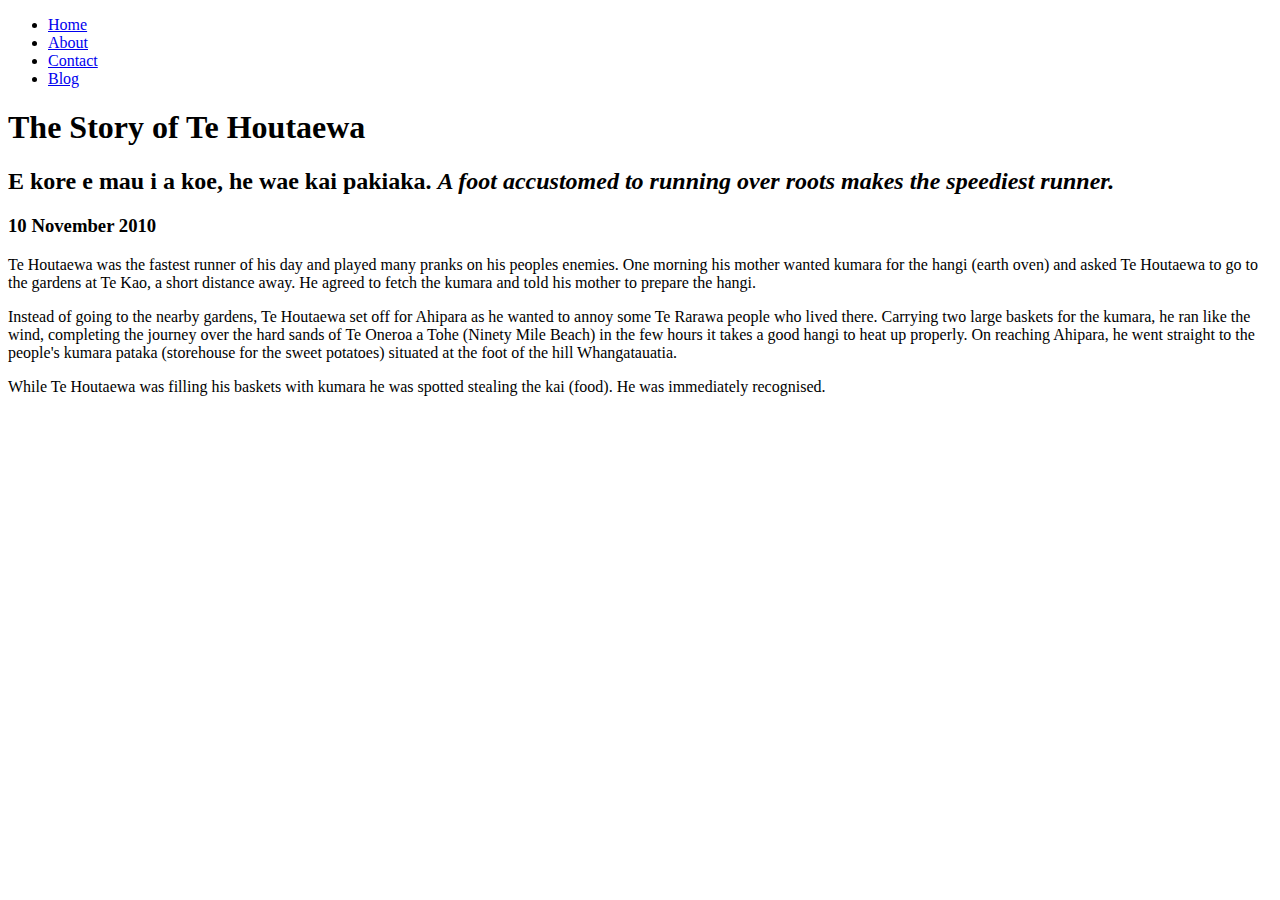
<file: blogs/sprint1-technical.html>
<!DOCTYPE html>
<html>
  <head>
    <!-- <title>Stories and Legends (PAGE title)</title> -->
    <title>My blog</title>
    <meta charset="UTF-8" />
    <link href="../styles/main.css" rel="stylesheet" type="text/css" />
  </head>

  <body>
    <ul>
      <li><a class="active" href="../index.html">Home</a></li>
      <li><a href="../about.html">About</a></li>
      <li><a href="../contact.html">Contact</a></li>
      <li><a href="../blog.html">Blog</a></li>
    </ul>
    <h1>The Story of Te Houtaewa</h1>
    <h2>
      E kore e mau i a koe, he wae kai pakiaka.
      <em
        >A foot accustomed to running over roots makes the speediest runner.</em
      >
    </h2>
    <h3>10 November 2010</h3>

    <p>
      Te Houtaewa was the fastest runner of his day and played many pranks on
      his peoples enemies. One morning his mother wanted kumara for the hangi
      (earth oven) and asked Te Houtaewa to go to the gardens at Te Kao, a short
      distance away. He agreed to fetch the kumara and told his mother to
      prepare the hangi.
    </p>
    <p>
      Instead of going to the nearby gardens, Te Houtaewa set off for Ahipara as
      he wanted to annoy some Te Rarawa people who lived there. Carrying two
      large baskets for the kumara, he ran like the wind, completing the journey
      over the hard sands of Te Oneroa a Tohe (Ninety Mile Beach) in the few
      hours it takes a good hangi to heat up properly. On reaching Ahipara, he
      went straight to the people's kumara pataka (storehouse for the sweet
      potatoes) situated at the foot of the hill Whangatauatia.
    </p>
    <p>
      While Te Houtaewa was filling his baskets with kumara he was spotted
      stealing the kai (food). He was immediately recognised.
    </p>
    <!-- this is a comment. -->
  </body>
</html>
</file>
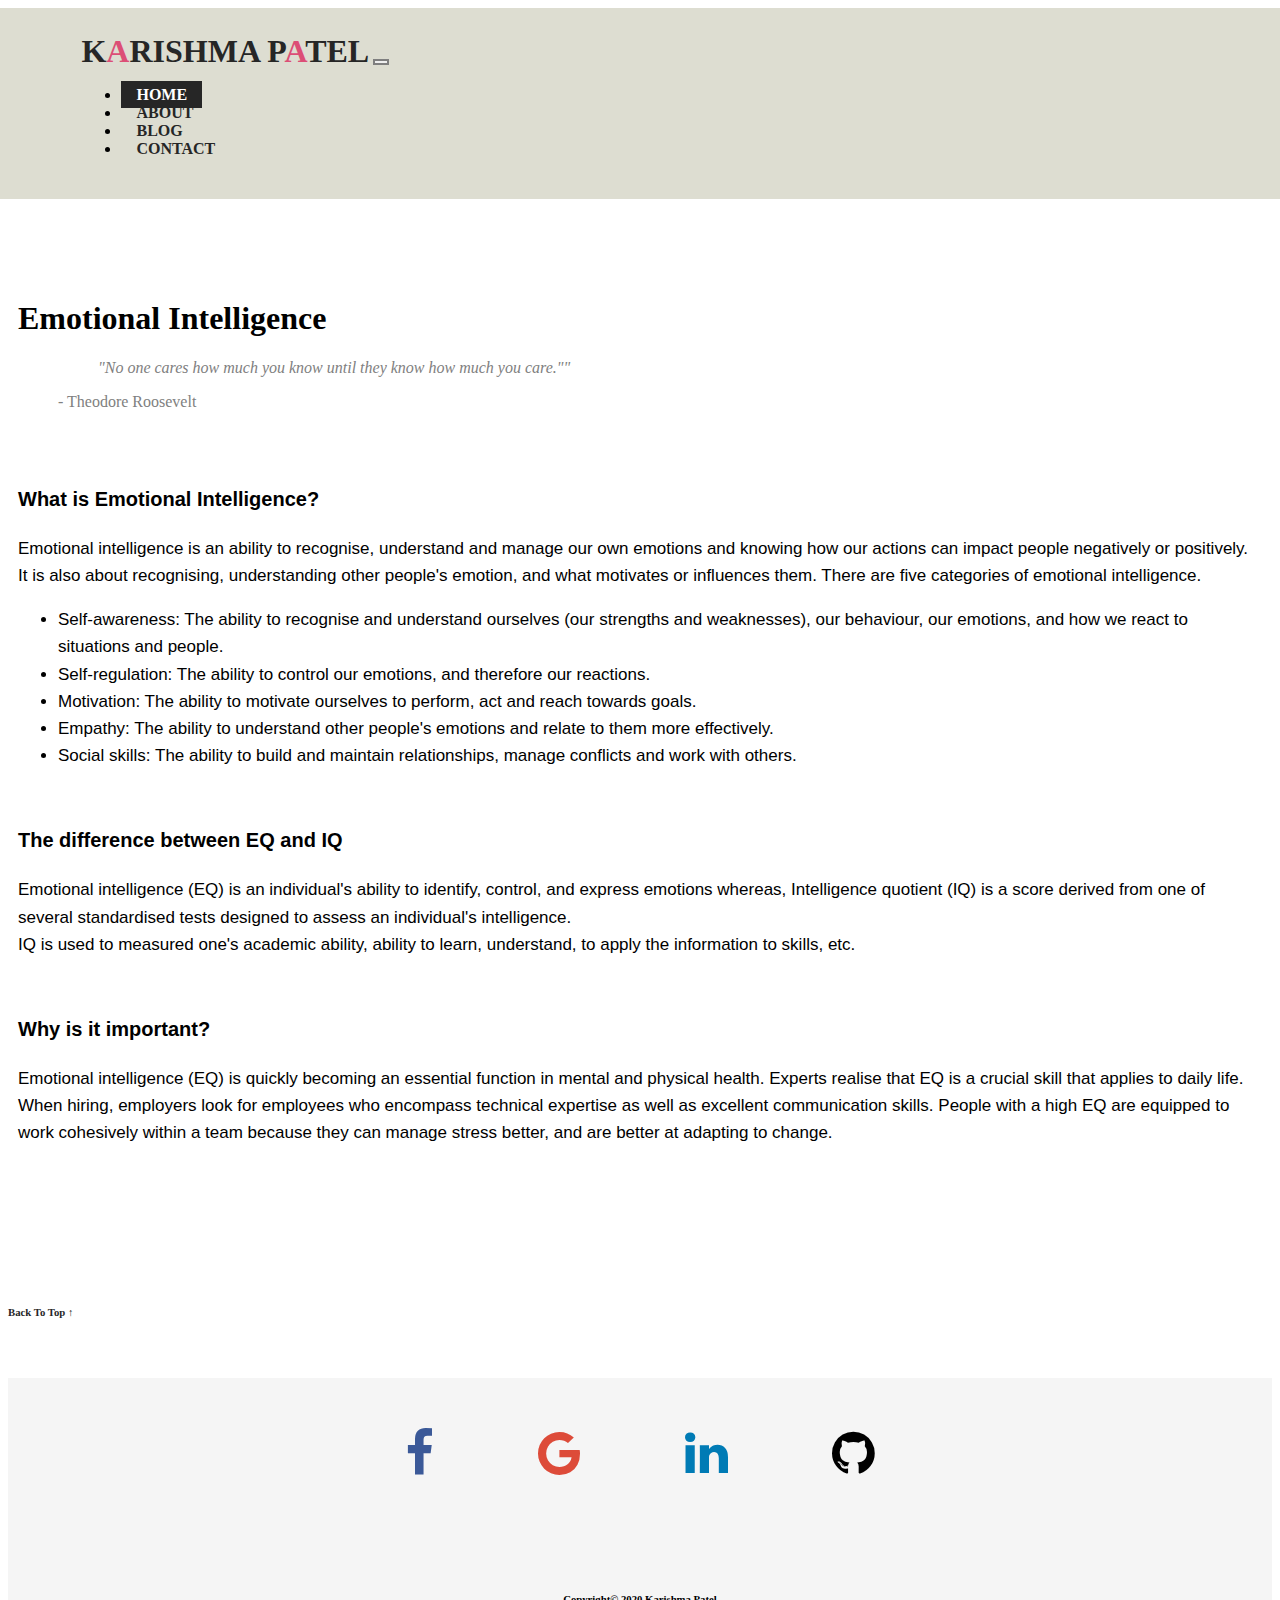
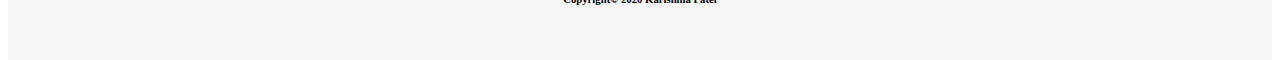
<file: blogs/sprint3-cultural.html>
<!DOCTYPE html>
<html lang="en">

<head>
<meta charset="UTF-8" />
<meta name="viewport" content="width=device-width, initial-scale=1.0" />
<!-- social media icon link -->
<link rel="stylesheet" href="https://cdnjs.cloudflare.com/ajax/libs/font-awesome/4.7.0/css/font-awesome.min.css" />
<!--  -->
<link rel="stylesheet" href="https://stackpath.bootstrapcdn.com/bootstrap/4.5.0/css/bootstrap.min.css"
integrity="sha384-9aIt2nRpC12Uk9gS9baDl411NQApFmC26EwAOH8WgZl5MYYxFfc+NcPb1dKGj7Sk" crossorigin="anonymous" />
<link rel="stylesheet" href="../style.css" />
<link rel="stylesheet" href="../styles/main.css" />
<title>sprint3-culture blog</title>
</head>
<!--  -->

<body>
<div class="container-fluid">
  <div class="row">
  <div class="col">
    <header id="header" style="position: relative;">
    <nav class="navbar navbar-expand-lg navbar-light" id="nav1">
      <a class="navbar-brand" href="../index.html">K<span>a</span>rishma P<span>a</span>tel</a>
      <button class="navbar-toggler" type="button" data-toggle="collapse" data-target="#navbarSupportedContent"
      aria-controls="navbarSupportedContent" aria-expanded="false" aria-label="Toggle navigation">
      <span class="navbar-toggler-icon"></span>
      </button>

      <div class="collapse navbar-collapse" id="navbarSupportedContent">
      <ul class="navbar-nav ml-lg-auto">
        <li class="nav-item active">
        <a class="nav-link" id="logo" href="../index.html">Home <span class="sr-only">(current)</span></a>
        </li>
        <li class="nav-item">
        <a class="nav-link" href="../about.html">About</a>
        </li>
        <li class="nav-item">
        <a class="nav-link" href="../blog.html">Blog</a>
        </li>
        <li class="nav-item">
        <a class="nav-link" href="../contact.html">Contact</a>
        </li>
      </ul>
      </div>
    </nav>
    </header>
  </div>
  </div>
  <div class="container">
  <div class="row" id="s3ccontainer">
    <div class="col-sm">
    <h1>Emotional Intelligence</h1>
    <figure>
      <blockquote style="font-style: italic; color: grey;">
        "No one cares how much you know until they know how much you care.""
      </blockquote>
      <figcaption style="color: grey;">- Theodore Roosevelt</figcaption>
    </figure>
    <br /><br />
    <p style="font-size: 20px; font-weight: bolder;">
      What is Emotional Intelligence?
    </p>
  <p>
    Emotional intelligence is an ability to recognise, understand and manage our own emotions and knowing how our actions can impact people negatively or positively. It is also about recognising, understanding other people's emotion, and what motivates or influences them. There are five categories of emotional intelligence.
    <ul>
      <li>Self-awareness: The ability to recognise and understand ourselves (our strengths and weaknesses), our behaviour, our
      emotions, and how we react to situations and people. </li>
      <li> Self-regulation: The ability to control our emotions, and therefore our reactions.</li>
      <li>Motivation: The ability to motivate ourselves to perform, act and reach towards goals.</li>
      <li> Empathy: The ability to understand other people's emotions and relate to them more effectively.</li>
      <li>Social skills: The ability to build and maintain relationships, manage conflicts and work with others.</li>
    </ul>
    </p>
    <br />
    <p style="font-size: 20px; font-weight: bolder;">
      The difference between EQ and IQ
    </p>
    <p>
        Emotional intelligence (EQ) is an individual's ability to identify, control, and express emotions whereas,
        Intelligence quotient (IQ) is a score derived from one of several standardised tests designed to assess an individual's
        intelligence. <br>
        IQ is used to measured one's academic ability, ability to learn, understand, to apply the information to skills, etc.
    </p>
    <br />
    <p style="font-size: 20px; font-weight: bolder;">Why is it important?</p>
    <p>
      Emotional intelligence (EQ) is quickly becoming an essential function in mental and physical health. Experts realise
      that EQ is a crucial skill that applies to daily life. When hiring, employers look for employees who encompass technical
      expertise as well as excellent communication skills. People with a high EQ are equipped to work cohesively within a team
      because they can manage stress better, and are better at adapting to change.
    </p>
    <br />
    </div>
  </div>
  <div class="row">
    <div class="col" style="padding-top: 90px;">
    <h6 class="top"><a href="#logo">Back To Top &#8593;</a></h3>
    </div>
  </div>
  </div>
  <div class="container-fluid footer" style="margin-top: 60px;">
  <div class="row">
    <div class="col" style="text-align: center;">
    <a href="https://www.facebook.com/santosh.patel.5623" target="_blank" style="text-decoration: none;"
      class="fa fa-facebook"></a>
    <a href="#" style="text-decoration: none;" class="fa fa-google"></a>
    <a href="#" style="text-decoration: none;" class="fa fa-linkedin"></a>
    <a href="https://github.com/karishmapatel27" target="_blank" style="text-decoration: none;"
      class="fa fa-github"></a>
    </div>
  </div>
  <div class="row">
    <div class="col copyright">
    <h6>Copyright&copy; 2020 Karishma Patel</h6>
    </div>
  </div>
  </div>
</div>
<!-- Script -->
<!--  -->
<script src="https://code.jquery.com/jquery-3.5.1.slim.min.js"
  integrity="sha384-DfXdz2htPH0lsSSs5nCTpuj/zy4C+OGpamoFVy38MVBnE+IbbVYUew+OrCXaRkfj" crossorigin="anonymous"></script>
<script src="https://cdn.jsdelivr.net/npm/popper.js@1.16.0/dist/umd/popper.min.js"
  integrity="sha384-Q6E9RHvbIyZFJoft+2mJbHaEWldlvI9IOYy5n3zV9zzTtmI3UksdQRVvoxMfooAo" crossorigin="anonymous"></script>
<script src="https://stackpath.bootstrapcdn.com/bootstrap/4.5.0/js/bootstrap.min.js"
  integrity="sha384-OgVRvuATP1z7JjHLkuOU7Xw704+h835Lr+6QL9UvYjZE3Ipu6Tp75j7Bh/kR0JKI" crossorigin="anonymous"></script>
</body>

</html>
</file>
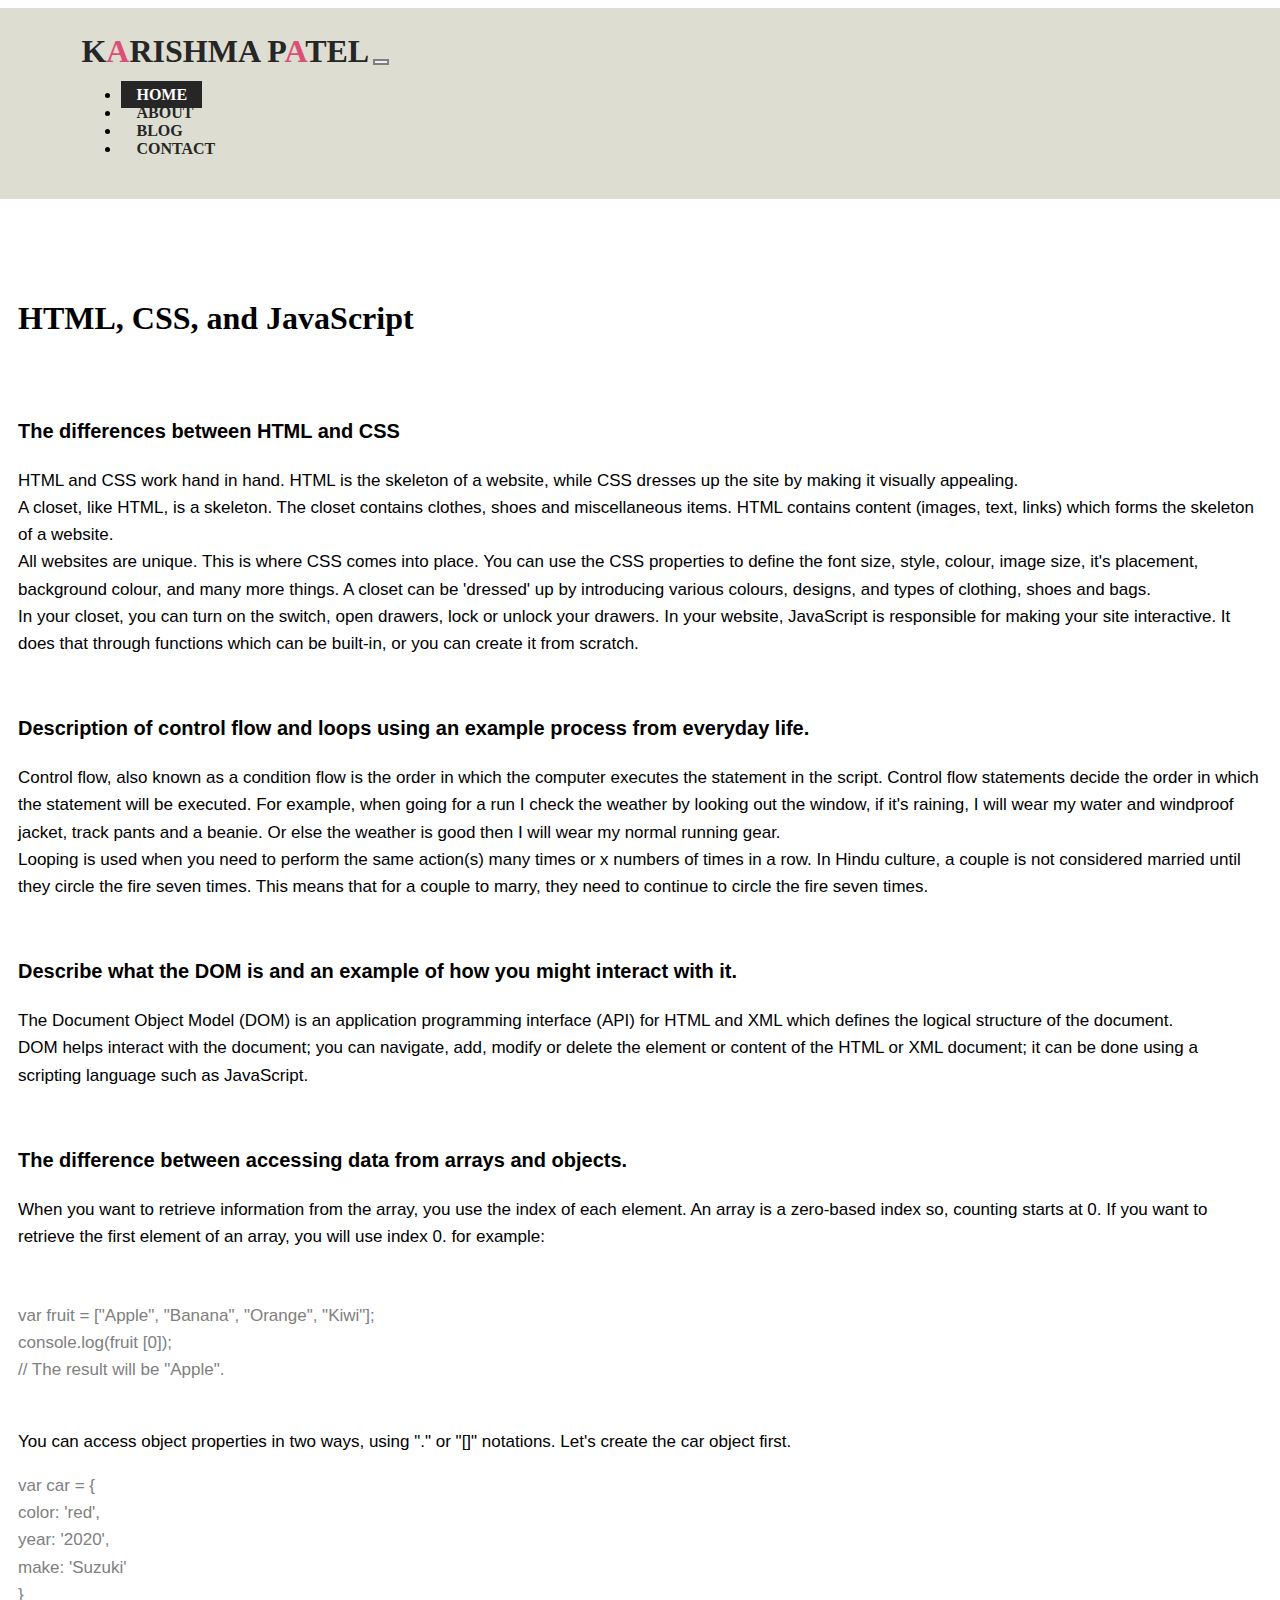
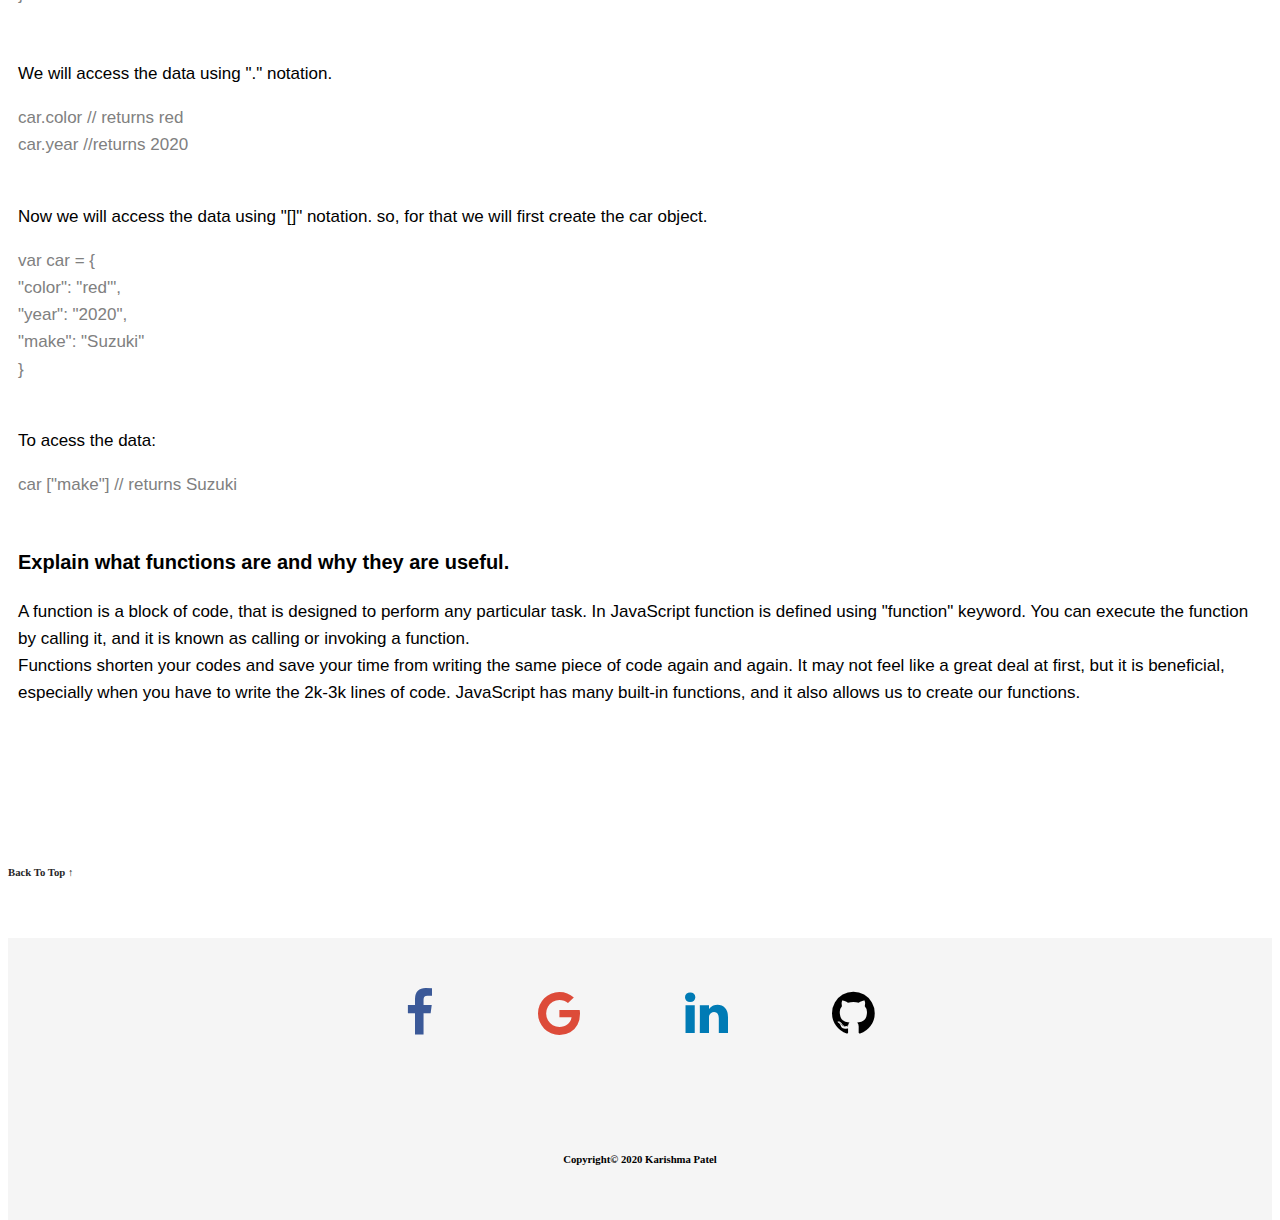
<file: blogs/sprint3-technical.html>
<!DOCTYPE html>
<html lang="en">

<head>
 <meta charset="UTF-8" />
 <meta name="viewport" content="width=device-width, initial-scale=1.0" />
 <!-- social media icon link -->
 <link rel="stylesheet" href="https://cdnjs.cloudflare.com/ajax/libs/font-awesome/4.7.0/css/font-awesome.min.css" />
 <!--  -->
 <link rel="stylesheet" href="https://stackpath.bootstrapcdn.com/bootstrap/4.5.0/css/bootstrap.min.css"
  integrity="sha384-9aIt2nRpC12Uk9gS9baDl411NQApFmC26EwAOH8WgZl5MYYxFfc+NcPb1dKGj7Sk" crossorigin="anonymous" />
 <link rel="stylesheet" href="../style.css" />
 <link rel="stylesheet" href="../styles/main.css" />
 <title>sprint3-culture blog</title>
</head>
<!--  -->

<body>
 <div class="container-fluid">
  <div class="row">
   <div class="col">
    <header id="header" style="position: relative;">
     <nav class="navbar navbar-expand-lg navbar-light" id="nav1">
      <a class="navbar-brand" href="../index.html">K<span>a</span>rishma P<span>a</span>tel</a>
      <button class="navbar-toggler" type="button" data-toggle="collapse" data-target="#navbarSupportedContent"
       aria-controls="navbarSupportedContent" aria-expanded="false" aria-label="Toggle navigation">
       <span class="navbar-toggler-icon"></span>
      </button>

      <div class="collapse navbar-collapse" id="navbarSupportedContent">
       <ul class="navbar-nav ml-lg-auto">
        <li class="nav-item active">
         <a class="nav-link" id="logo" href="../index.html">Home <span class="sr-only">(current)</span></a>
        </li>
        <li class="nav-item">
         <a class="nav-link" href="../about.html">About</a>
        </li>
        <li class="nav-item">
         <a class="nav-link" href="../blog.html">Blog</a>
        </li>
        <li class="nav-item">
         <a class="nav-link" href="../contact.html">Contact</a>
        </li>
       </ul>
      </div>
     </nav>
    </header>
   </div>
  </div>
  <div class="container">
   <div class="row" id="s3ccontainer">
    <div class="col-sm">
     <h1>HTML, CSS, and JavaScript</h1>
     <br /><br />
     <p style="font-size: 20px; font-weight: bolder;">
      The differences between HTML and CSS
     </p>
     <p>
       HTML and CSS work hand in hand. HTML is the skeleton of a website, while CSS dresses up the site by making it visually
       appealing.<br>
       
       A closet, like HTML, is a skeleton. The closet contains clothes, shoes and miscellaneous items. HTML contains content
       (images, text, links) which forms the skeleton of a website. <br>
       
       All websites are unique. This is where CSS comes into place. You can use the CSS properties to define the font size,
       style, colour, image size, it's placement, background colour, and many more things. A closet can be 'dressed' up by
       introducing various colours, designs, and types of clothing, shoes and bags. <br>
       
       In your closet, you can turn on the switch, open drawers, lock or unlock your drawers. In your website, JavaScript is
       responsible for making your site interactive. It does that through functions which can be built-in, or you can create it
       from scratch.
     </p>
     <br />
     <p style="font-size: 20px; font-weight: bolder;">
      Description of control flow and loops using an example process from everyday life. 
     </p>
     <p>
        Control flow, also known as a condition flow is the order in which the computer executes the statement in the script.
        Control flow statements decide the order in which the statement will be executed. For example, when going for a run I
        check the weather by looking out the window, if it's raining, I will wear my water and windproof jacket, track pants and
        a beanie. Or else the weather is good then I will wear my normal running gear. <br>
        Looping is used when you need to perform the same action(s) many times or x numbers of times in a row. In Hindu
        culture, a couple is not considered married until they circle the fire seven times. This means that for a couple to
        marry, they need to continue to circle the fire seven times.

     </p>
     <br />
     <p style="font-size: 20px; font-weight: bolder;">Describe what the DOM is and an example of how you might interact with it.</p>
     <p>
        The Document Object Model (DOM) is an application programming interface (API) for HTML and XML which defines the
        logical structure of the document. <br>
        DOM helps interact with the document; you can navigate, add, modify or delete the element or content of the HTML or
        XML document; it can be done using a scripting language such as JavaScript. 
     </p>
     <br>
     <p style="font-size: 20px; font-weight: bolder;">The difference between accessing data from arrays and objects.</p>
     <p>
       When you want to retrieve information from the array, you use the index of each element. An array is a zero-based
       index so, counting starts at 0. If you want to retrieve the first element of an array, you will use index 0. for
       example: </p> 
 <br> <p class="intend">
        var fruit = ["Apple", "Banana", "Orange", "Kiwi"]; <br>
        console.log(fruit [0]); <br>
        // The result will be "Apple". <br><br> </p>
        <p>
         You can access object properties in two ways, using "." or "[]" notations. Let's create the car object first.<br></p>
         
         <p class="intend">
         var car = { <br>
         color: 'red', <br>
         year: '2020', <br>
         make: 'Suzuki' <br>
         } </p><br>
        <p> We will access the data using "." notation.</p>
         
         <p class="intend">
           car.color // returns red<br>
           car.year //returns 2020<br><br></p>
           <p>
         Now we will access the data using "[]" notation. so, for that we will first create the car object. <br></p>
         <p class="intend">
           var car = { <br>
           "color": "red'", <br>
           "year": "2020", <br>
           "make": "Suzuki" <br>
           } <br> <br> </p>

        <p> To acess the data: <br> </p>
         <p class="intend"> car ["make"] // returns Suzuki <br><br>
     </p>
     <p style="font-size: 20px; font-weight: bolder;">Explain what functions are and why they are useful.</p>
     <p>
       A function is a block of code, that is designed to perform any particular task. In JavaScript function is defined using
       "function" keyword. You can execute the function by calling it, and it is known as calling or invoking a function. <br>
       Functions shorten your codes and save your time from writing the same piece of code again and again. It may not feel
       like a great deal at first, but it is beneficial, especially when you have to write the 2k-3k lines of code. JavaScript
       has many built-in functions, and it also allows us to create our functions.
</p>


     <br />
    </div>
   </div>
   <div class="row">
    <div class="col" style="padding-top: 90px;">
     <h6 class="top"><a href="#logo">Back To Top &#8593;</a></h3>
    </div>
   </div>
  </div>
  <div class="container-fluid footer" style="margin-top: 60px;">
   <div class="row">
    <div class="col" style="text-align: center;">
     <a href="https://www.facebook.com/santosh.patel.5623" target="_blank" style="text-decoration: none;"
      class="fa fa-facebook"></a>
     <a href="#" style="text-decoration: none;" class="fa fa-google"></a>
     <a href="#" style="text-decoration: none;" class="fa fa-linkedin"></a>
     <a href="https://github.com/karishmapatel27" target="_blank" style="text-decoration: none;"
      class="fa fa-github"></a>
    </div>
   </div>
   <div class="row">
    <div class="col copyright">
     <h6>Copyright&copy; 2020 Karishma Patel</h6>
    </div>
   </div>
  </div>
 </div>
 <!-- Script -->
 <!--  -->
 <script src="https://code.jquery.com/jquery-3.5.1.slim.min.js"
  integrity="sha384-DfXdz2htPH0lsSSs5nCTpuj/zy4C+OGpamoFVy38MVBnE+IbbVYUew+OrCXaRkfj" crossorigin="anonymous"></script>
 <script src="https://cdn.jsdelivr.net/npm/popper.js@1.16.0/dist/umd/popper.min.js"
  integrity="sha384-Q6E9RHvbIyZFJoft+2mJbHaEWldlvI9IOYy5n3zV9zzTtmI3UksdQRVvoxMfooAo" crossorigin="anonymous"></script>
 <script src="https://stackpath.bootstrapcdn.com/bootstrap/4.5.0/js/bootstrap.min.js"
  integrity="sha384-OgVRvuATP1z7JjHLkuOU7Xw704+h835Lr+6QL9UvYjZE3Ipu6Tp75j7Bh/kR0JKI" crossorigin="anonymous"></script>
</body>

</html>
</file>
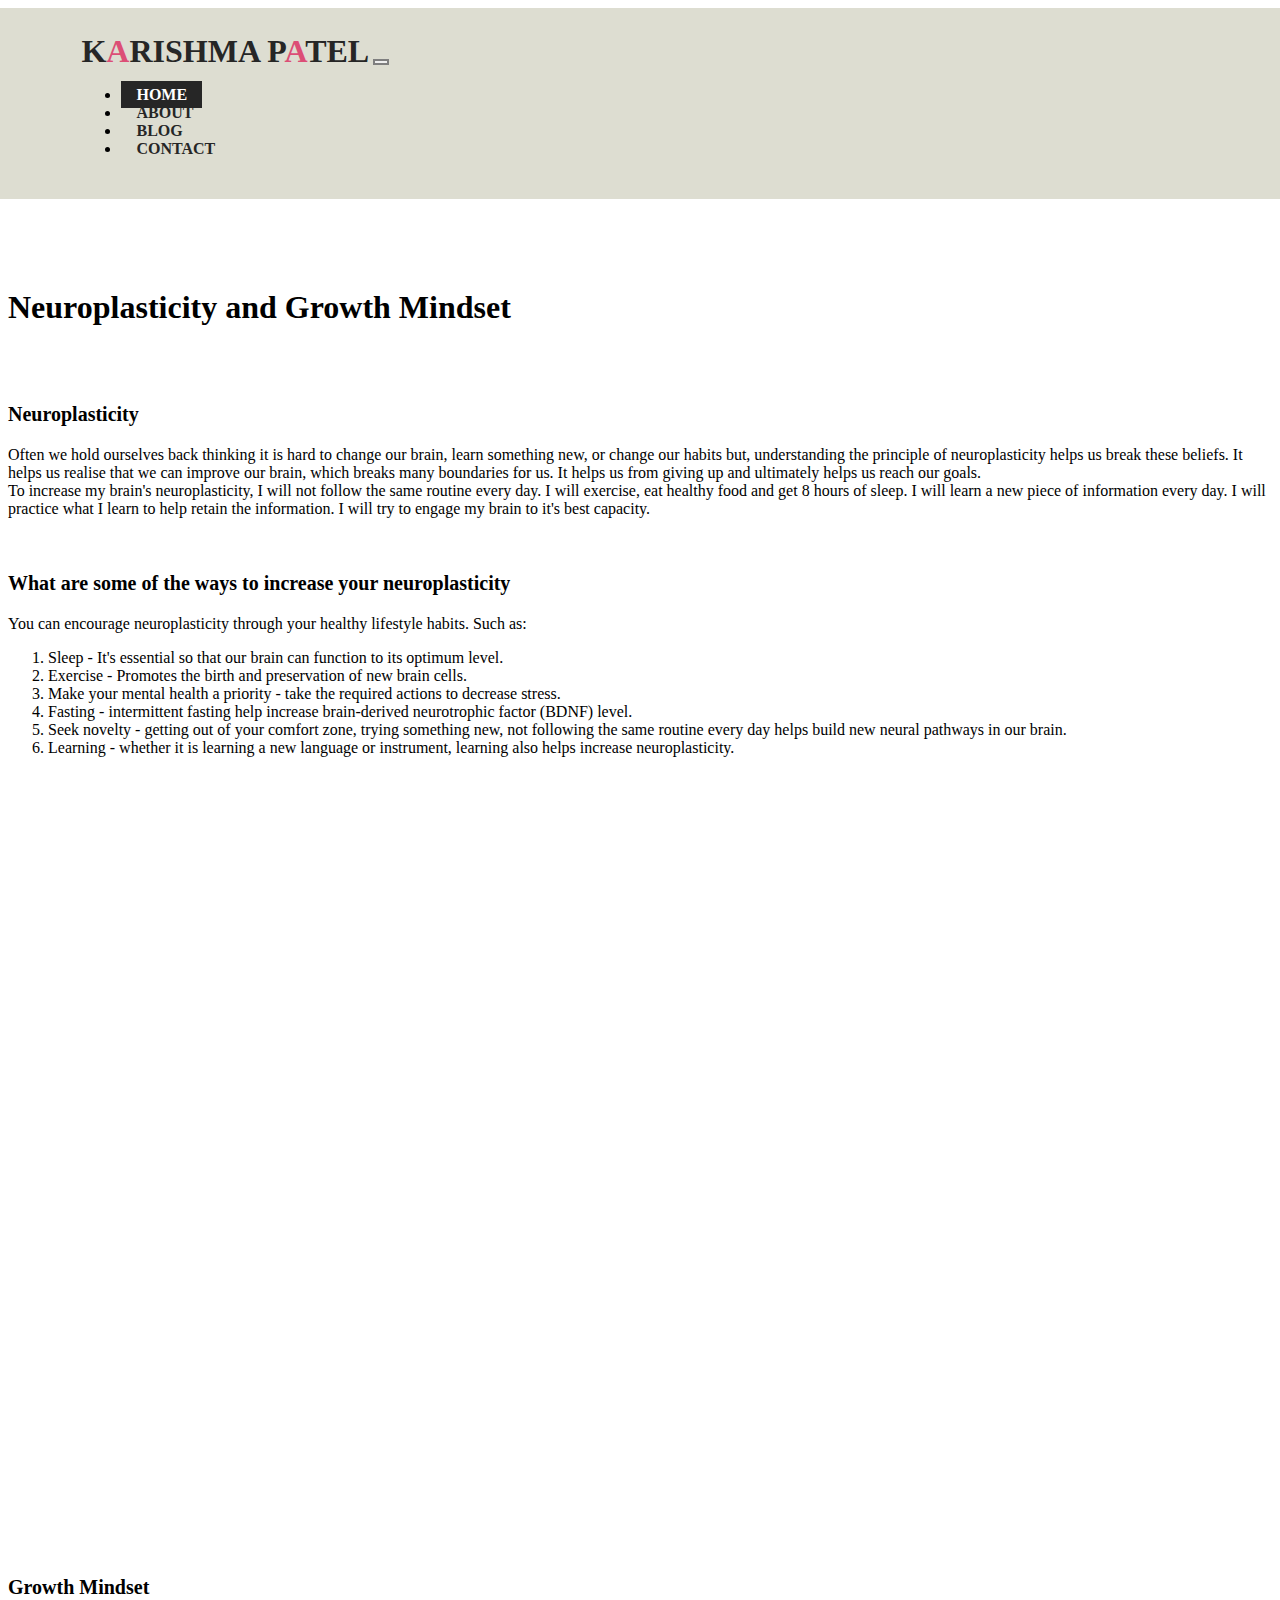
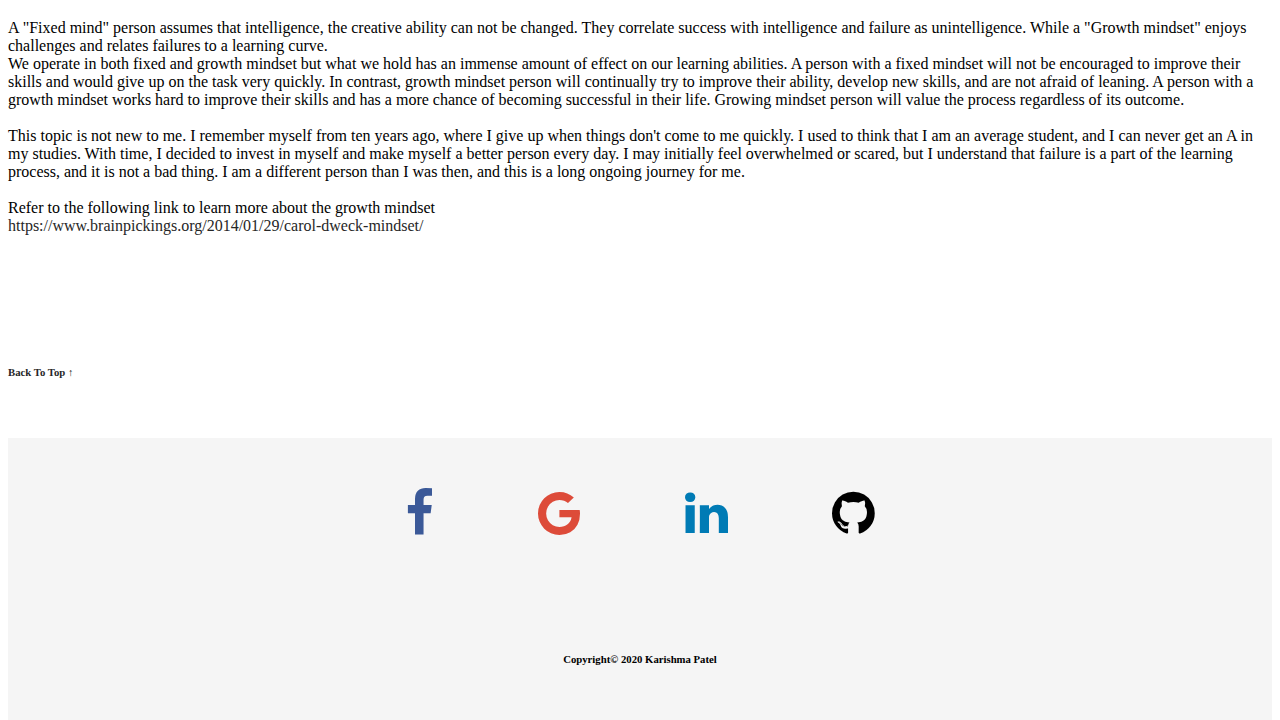
<file: blogs/sprint4-cultural.html>
<!DOCTYPE html>
<html lang="en">

<head>
<meta charset="UTF-8" />
<meta name="viewport" content="width=device-width, initial-scale=1.0" />
<!-- social media icon link -->
<link rel="stylesheet" href="https://cdnjs.cloudflare.com/ajax/libs/font-awesome/4.7.0/css/font-awesome.min.css" />
<!--  -->
<link rel="stylesheet" href="https://stackpath.bootstrapcdn.com/bootstrap/4.5.0/css/bootstrap.min.css"
  integrity="sha384-9aIt2nRpC12Uk9gS9baDl411NQApFmC26EwAOH8WgZl5MYYxFfc+NcPb1dKGj7Sk" crossorigin="anonymous" />
<link rel="stylesheet" href="../style.css" />
<link rel="stylesheet" href="../styles/main.css" />
<title>sprint4-culture blog</title>
</head>
<!--  -->

<body>
<div class="container-fluid">
  <div class="row">
  <div class="col">
    <header id="header" style="position: relative;">
    <nav class="navbar navbar-expand-lg navbar-light" id="nav1">
      <a class="navbar-brand" href="../index.html">K<span>a</span>rishma P<span>a</span>tel</a>
      <button class="navbar-toggler" type="button" data-toggle="collapse" data-target="#navbarSupportedContent"
      aria-controls="navbarSupportedContent" aria-expanded="false" aria-label="Toggle navigation">
      <span class="navbar-toggler-icon"></span>
      </button>
      <div class="collapse navbar-collapse" id="navbarSupportedContent">
      <ul class="navbar-nav ml-lg-auto">
        <li class="nav-item active">
        <a class="nav-link" id="logo" href="../index.html">Home <span class="sr-only">(current)</span></a>
        </li>
        <li class="nav-item">
        <a class="nav-link" href="../about.html">About</a>
        </li>
        <li class="nav-item">
        <a class="nav-link" href="../blog.html">Blog</a>
        </li>
        <li class="nav-item">
        <a class="nav-link" href="../contact.html">Contact</a>
        </li>
      </ul>
      </div>
    </nav>
    </header>
  </div>
  </div>
  <div class="container">
  <div class="row" style="margin-top: 90px;">
    <div class="col-sm">
    <h1>Neuroplasticity and Growth Mindset</h1>
    <br /><br />

    <p style="font-size: 20px; font-weight: bolder;">
      Neuroplasticity
    </p>

    <p>
        Often we hold ourselves back thinking it is hard to change our brain, learn something new, or change our habits but,
        understanding the principle of neuroplasticity helps us break these beliefs. It helps us realise that we can improve our
        brain, which breaks many boundaries for us. It helps us from giving up and ultimately helps us reach our goals. 
        <br>
        To increase my brain's neuroplasticity, I will not follow the same routine every day. I will exercise, eat healthy food
        and get 8 hours of sleep. I will learn a new piece of information every day. I will practice what I learn to help retain
        the information. I will try to engage my brain to it's best capacity. 
    </p>
    <br />
    <p style="font-size: 20px; font-weight: bolder;">
      What are some of the ways to increase your neuroplasticity
    </p>
    <p>
        You can encourage neuroplasticity through your healthy lifestyle habits. Such as: <br>
        <ol>
          <li>
            Sleep - It's essential so that our brain can function to its optimum level.
          </li>
          <li>Exercise - Promotes the birth and preservation of new brain cells. </li>
          <li>Make your mental health a priority - take the required actions to decrease stress. </li>
          <li>Fasting - intermittent fasting help increase brain-derived neurotrophic factor (BDNF) level. </li>
          <li>Seek novelty - getting out of your comfort zone, trying something new, not following the same routine every day helps
            build new neural pathways in our brain. </li>
          <li>Learning - whether it is learning a new language or instrument, learning also helps increase neuroplasticity. 
          </li>
        </ol>  
    </p>
  <br />
  <div class="video">
    <iframe width="560" height="315" src="https://www.youtube.com/embed/kWIagHUqD8A" frameborder="0"
      allow="accelerometer; autoplay; encrypted-media; gyroscope; picture-in-picture" allowfullscreen ></iframe> </div>
    <br />
    <br>
    <br>
    <p style="font-size: 20px; font-weight: bolder;">Growth Mindset</p>

    <p>
        A "Fixed mind" person assumes that intelligence, the creative ability can not be changed. They correlate success with
        intelligence and failure as unintelligence. While a "Growth mindset" enjoys challenges and relates failures to a
        learning curve. <br>
        We operate in both fixed and growth mindset but what we hold has an immense amount of effect on our learning
        abilities. A person with a fixed mindset will not be encouraged to improve their skills and would give up on the task
        very quickly. In contrast, growth mindset person will continually try to improve their ability, develop new skills, and
        are not afraid of leaning. A person with a growth mindset works hard to improve their skills and has a more chance of
        becoming successful in their life. Growing mindset person will value the process regardless of its outcome. <br> <br>
        This topic is not new to me. I remember myself from ten years ago, where I give up when things don't come to me quickly. I used to think that I am an average student, and I can never get an A in my studies. With time, I decided to invest in myself and make myself a better person every day. I may initially feel overwhelmed or scared, but I understand that failure is a part of the learning process, and it is not a bad thing. I am a different person than I was then, and this is a long ongoing journey for me. <br> <br>
        Refer to the following link to learn more about the growth mindset
        <br> 
        <a href="https://www.brainpickings.org/2014/01/29/carol-dweck-mindset/ ">https://www.brainpickings.org/2014/01/29/carol-dweck-mindset/</a>

    </p>
    </div>
  </div>
  <div class="row">
    <div class="col" style="padding-top: 90px;">
    <h6 class="top"><a href="#logo">Back To Top &#8593;</a></h3>
    </div>
  </div>
  </div>
  <div class="container-fluid footer" style="margin-top: 60px;">
  <div class="row">
    <div class="col" style="text-align: center;">
    <a href="https://www.facebook.com/santosh.patel.5623" target="_blank" style="text-decoration: none;"
      class="fa fa-facebook"></a>
    <a href="#" style="text-decoration: none;" class="fa fa-google"></a>
    <a href="#" style="text-decoration: none;" class="fa fa-linkedin"></a>
    <a href="https://github.com/karishmapatel27" target="_blank" style="text-decoration: none;"
      class="fa fa-github"></a>
    </div>
  </div>
  <div class="row">
    <div class="col copyright">
    <h6>Copyright&copy; 2020 Karishma Patel</h6>
    </div>
  </div>
  </div>
</div>
<!-- Script -->
<!--  -->
<script src="https://code.jquery.com/jquery-3.5.1.slim.min.js"
  integrity="sha384-DfXdz2htPH0lsSSs5nCTpuj/zy4C+OGpamoFVy38MVBnE+IbbVYUew+OrCXaRkfj" crossorigin="anonymous"></script>
<script src="https://cdn.jsdelivr.net/npm/popper.js@1.16.0/dist/umd/popper.min.js"
  integrity="sha384-Q6E9RHvbIyZFJoft+2mJbHaEWldlvI9IOYy5n3zV9zzTtmI3UksdQRVvoxMfooAo" crossorigin="anonymous"></script>
<script src="https://stackpath.bootstrapcdn.com/bootstrap/4.5.0/js/bootstrap.min.js"
  integrity="sha384-OgVRvuATP1z7JjHLkuOU7Xw704+h835Lr+6QL9UvYjZE3Ipu6Tp75j7Bh/kR0JKI" crossorigin="anonymous"></script>
</body>
</html>
</file>
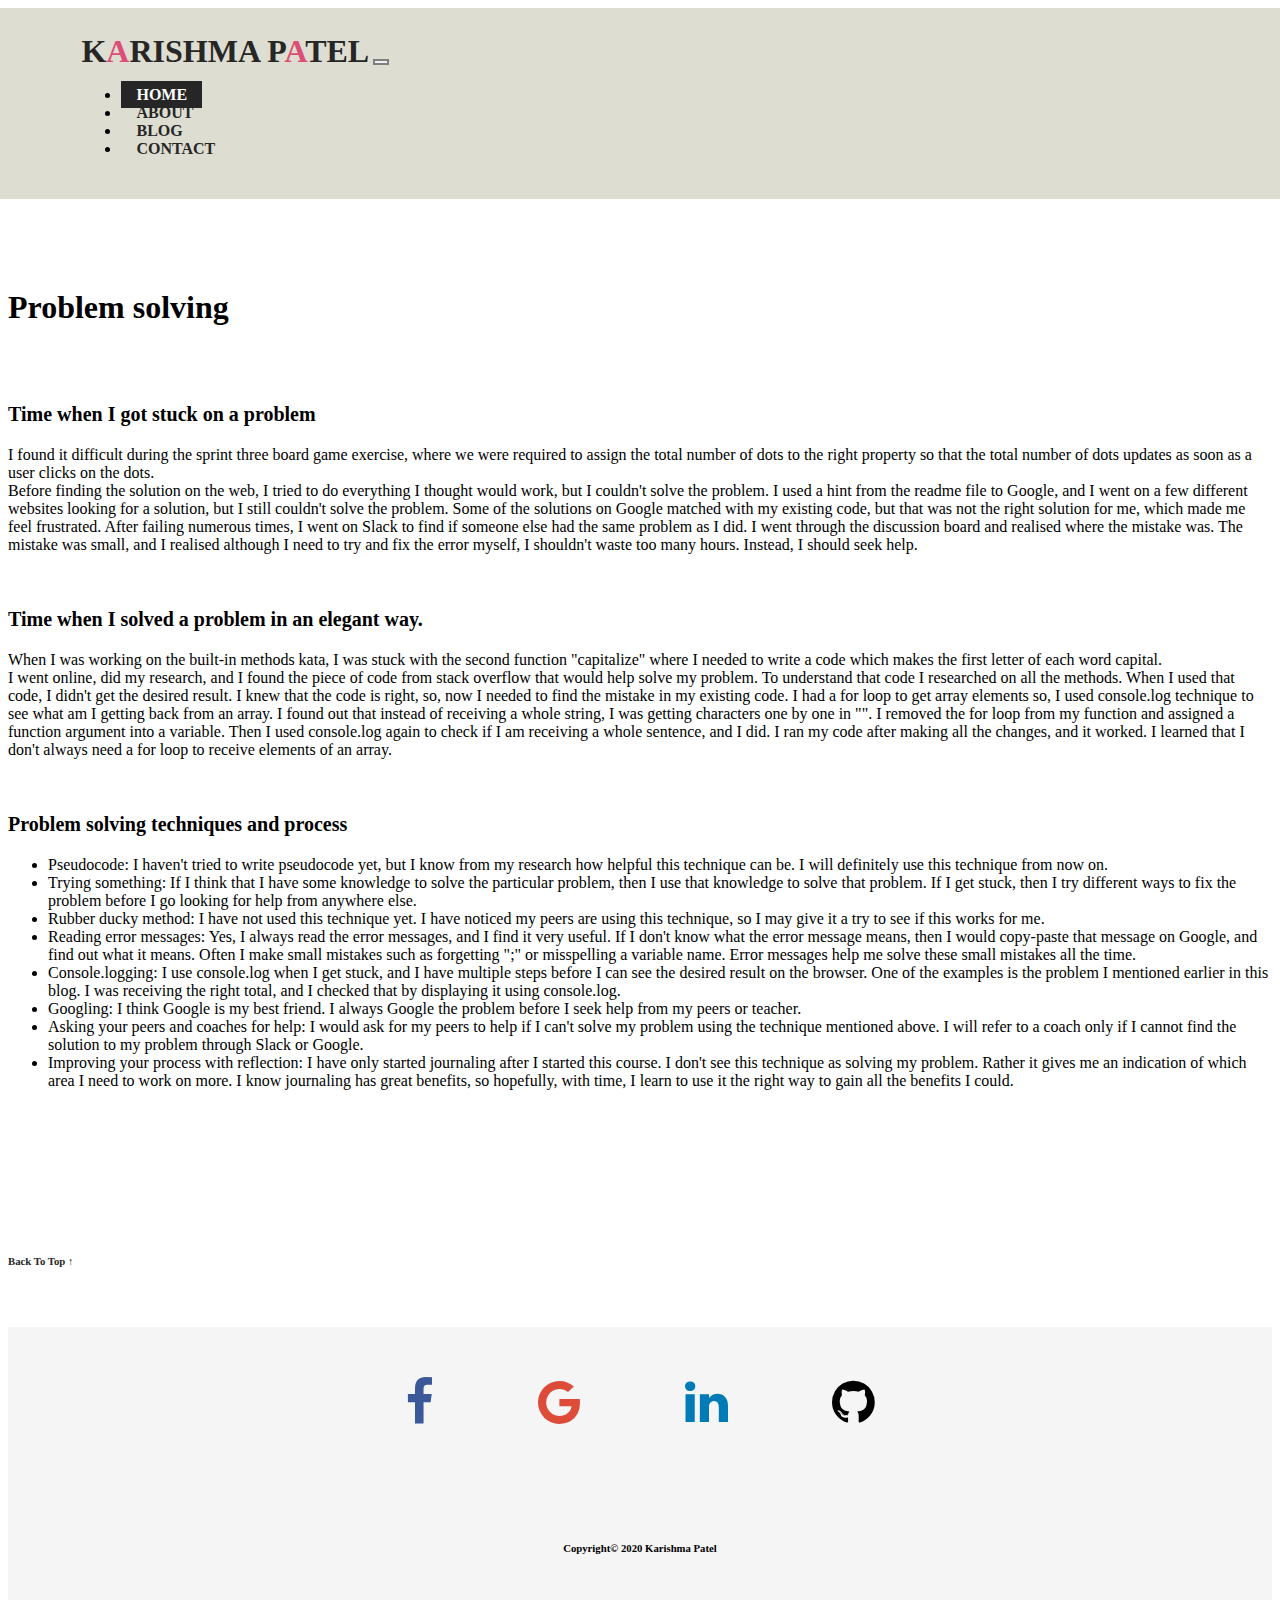
<file: blogs/sprint4-technical.html>
<!DOCTYPE html>
<html lang="en">

<head>
 <meta charset="UTF-8" />
 <meta name="viewport" content="width=device-width, initial-scale=1.0" />
 <!-- social media icon link -->
 <link rel="stylesheet" href="https://cdnjs.cloudflare.com/ajax/libs/font-awesome/4.7.0/css/font-awesome.min.css" />
 <!--  -->
 <link rel="stylesheet" href="https://stackpath.bootstrapcdn.com/bootstrap/4.5.0/css/bootstrap.min.css"
  integrity="sha384-9aIt2nRpC12Uk9gS9baDl411NQApFmC26EwAOH8WgZl5MYYxFfc+NcPb1dKGj7Sk" crossorigin="anonymous" />
 <link rel="stylesheet" href="../style.css" />
 <link rel="stylesheet" href="../styles/main.css" />
 <title>sprint4-technical blog</title>
</head>
<!--  -->

<body>
<div class="container-fluid">
  <div class="row">
  <div class="col">
    <header id="header" style="position: relative;">
    <nav class="navbar navbar-expand-lg navbar-light" id="nav1">
      <a class="navbar-brand" href="../index.html">K<span>a</span>rishma P<span>a</span>tel</a>
      <button class="navbar-toggler" type="button" data-toggle="collapse" data-target="#navbarSupportedContent"
      aria-controls="navbarSupportedContent" aria-expanded="false" aria-label="Toggle navigation">
      <span class="navbar-toggler-icon"></span>
      </button>

      <div class="collapse navbar-collapse" id="navbarSupportedContent">
      <ul class="navbar-nav ml-lg-auto">
        <li class="nav-item active">
        <a class="nav-link" id="logo" href="../index.html">Home <span class="sr-only">(current)</span></a>
        </li>
        <li class="nav-item">
        <a class="nav-link" href="../about.html">About</a>
        </li>
        <li class="nav-item">
        <a class="nav-link" href="../blog.html">Blog</a>
        </li>
        <li class="nav-item">
        <a class="nav-link" href="../contact.html">Contact</a>
        </li>
      </ul>
      </div>
    </nav>
    </header>
  </div>
  </div>
  <div class="container">
  <div class="row" style="margin-top: 90px;">
    <div class="col-sm">
    <h1>Problem solving</h1>
    <br /><br />

    <p style="font-size: 20px; font-weight: bolder;">
      Time when I got stuck on a problem 
    </p>

    <p>
          I found it difficult during the sprint three board game exercise, where we were required to assign the total number of
          dots to the right property so that the total number of dots updates as soon as a user clicks on the dots. <br>
          Before finding the solution on the web, I tried to do everything I thought would work, but I couldn't solve the problem.
          I used a hint from the readme file to Google, and I went on a few different websites looking for a solution, but I still
          couldn't solve the problem. Some of the solutions on Google matched with my existing code, but that was not the right
          solution for me, which made me feel frustrated. After failing numerous times, I went on Slack to find if someone else
          had the same problem as I did. I went through the discussion board and realised where the mistake was. The mistake was
          small, and I realised although I need to try and fix the error myself, I shouldn't waste too many hours. Instead, I
          should seek help.
    </p>
    <br />

    <p style="font-size: 20px; font-weight: bolder;">
      Time when I solved a problem in an elegant way.
    </p>

    <p>
        When I was working on the built-in
        methods kata, I was stuck with the second function "capitalize" where I needed to write a code which makes the first
        letter of each word capital. <br>
        I went online, did my research, and I found the piece of code from stack overflow that would help solve my problem. To
        understand that code I researched on all the methods. When I used that code, I didn't get the desired result. I knew
        that the code is right, so, now I needed to find the mistake in my existing code. I had a for loop to get array elements
        so, I used console.log technique to see what am I getting back from an array. I found out that instead of receiving a
        whole string, I was getting characters one by one in "". I removed the for loop from my function and assigned a function
        argument into a variable. Then I used console.log again to check if I am receiving a whole sentence, and I did. I ran my
        code after making all the changes, and it worked. I learned that I don't always need a for loop to receive elements of
        an array.

    </p>
    <br />
    <p style="font-size: 20px; font-weight: bolder;">Problem solving techniques and process</p>

    <p>
      <ul>
        <li>Pseudocode: I haven't tried to write pseudocode yet, but I know from my research how helpful this technique can be. I will definitely use this technique from now on. </li>
        <li>Trying something: If I think that I have some knowledge to solve the particular problem, then I use that knowledge to
        solve that problem. If I get stuck, then I try different ways to fix the problem before I go looking for help from
        anywhere else.</li>
        <li>Rubber ducky method: I have not used this technique yet. I have noticed my peers are using this technique, so I may give it a try to see if this works for me.</li>
        <li>Reading error messages: Yes, I always read the error messages, and I find it very useful. If I don't know what the error message means, then I would copy-paste that message on Google, and find out what it means. Often I make small mistakes such as forgetting ";" or misspelling a variable name. Error messages help me solve these small mistakes all
        the time. </li>
        <li>Console.logging: I use console.log when I get stuck, and I have multiple steps before I can see the desired result on the browser. One of the examples is the problem I mentioned earlier in this blog. I was receiving the right total, and I checked that by displaying it using console.log. </li>
        <li> Googling: I think Google is my best friend. I always Google the problem before I seek help from my peers or teacher. </li>
        <li>Asking your peers and coaches for help: I would ask for my peers to help if I can't solve my problem using the technique mentioned above. I will refer to a coach only if I cannot find the solution to my problem through Slack or
        Google.</li>
        <li>Improving your process with reflection: I have only started journaling after I started this course. I don't see this technique as solving my problem. Rather it gives me an indication of which area I need to work on more. I know
        journaling has great benefits, so hopefully, with time, I learn to use it the right way to gain all the benefits I could.  
        </li>
      </ul>
      <br>
    </p>
    </div>
  </div>
  <div class="row">
    <div class="col" style="padding-top: 90px;">
    <h6 class="top"><a href="#logo">Back To Top &#8593;</a></h3>
    </div>
  </div>
  </div>
  <div class="container-fluid footer" style="margin-top: 60px;">
  <div class="row">
    <div class="col" style="text-align: center;">
    <a href="https://www.facebook.com/santosh.patel.5623" target="_blank" style="text-decoration: none;"
      class="fa fa-facebook"></a>
    <a href="#" style="text-decoration: none;" class="fa fa-google"></a>
    <a href="#" style="text-decoration: none;" class="fa fa-linkedin"></a>
    <a href="https://github.com/karishmapatel27" target="_blank" style="text-decoration: none;"
      class="fa fa-github"></a>
    </div>
  </div>
  <div class="row">
    <div class="col copyright">
    <h6>Copyright&copy; 2020 Karishma Patel</h6>
    </div>
  </div>
  </div>
</div>
<!-- Script -->
<!--  -->
<script src="https://code.jquery.com/jquery-3.5.1.slim.min.js"
  integrity="sha384-DfXdz2htPH0lsSSs5nCTpuj/zy4C+OGpamoFVy38MVBnE+IbbVYUew+OrCXaRkfj" crossorigin="anonymous"></script>
<script src="https://cdn.jsdelivr.net/npm/popper.js@1.16.0/dist/umd/popper.min.js"
  integrity="sha384-Q6E9RHvbIyZFJoft+2mJbHaEWldlvI9IOYy5n3zV9zzTtmI3UksdQRVvoxMfooAo" crossorigin="anonymous"></script>
<script src="https://stackpath.bootstrapcdn.com/bootstrap/4.5.0/js/bootstrap.min.js"
  integrity="sha384-OgVRvuATP1z7JjHLkuOU7Xw704+h835Lr+6QL9UvYjZE3Ipu6Tp75j7Bh/kR0JKI" crossorigin="anonymous"></script>
</body>

</html>
</file>
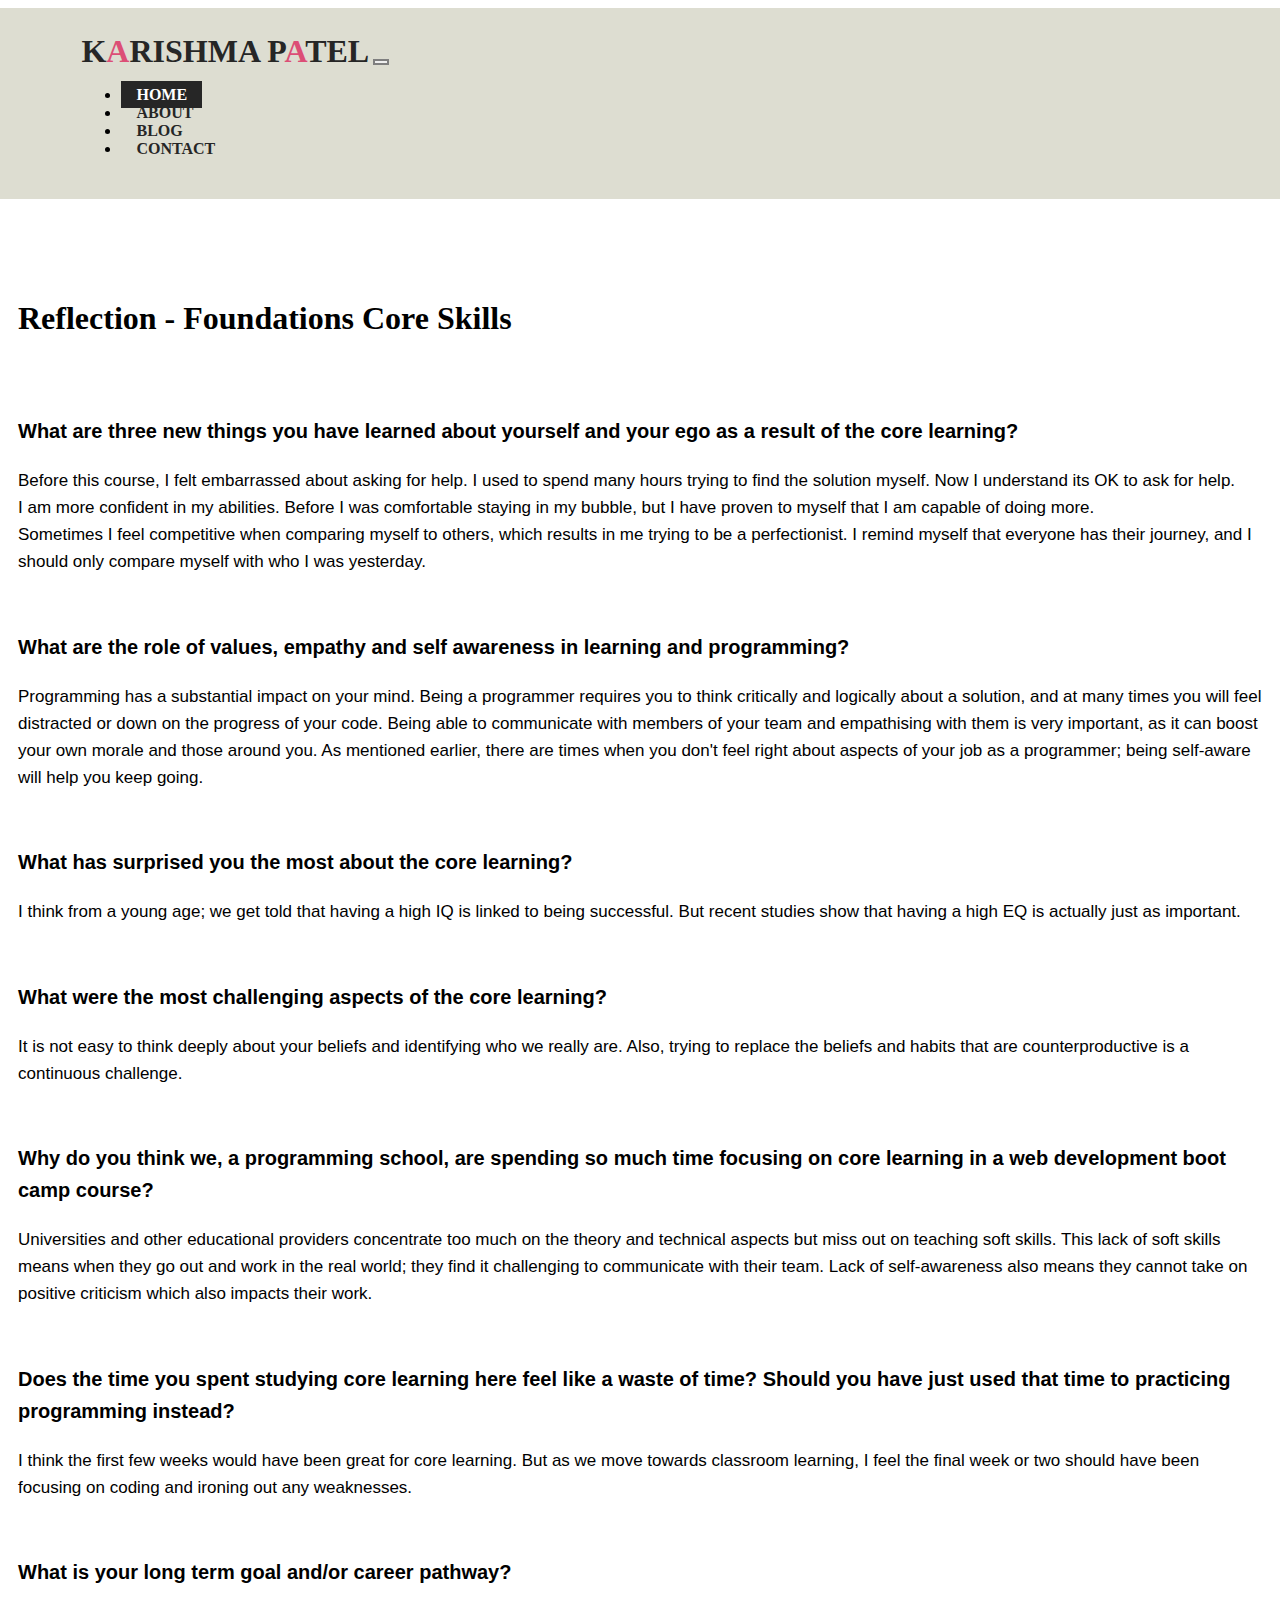
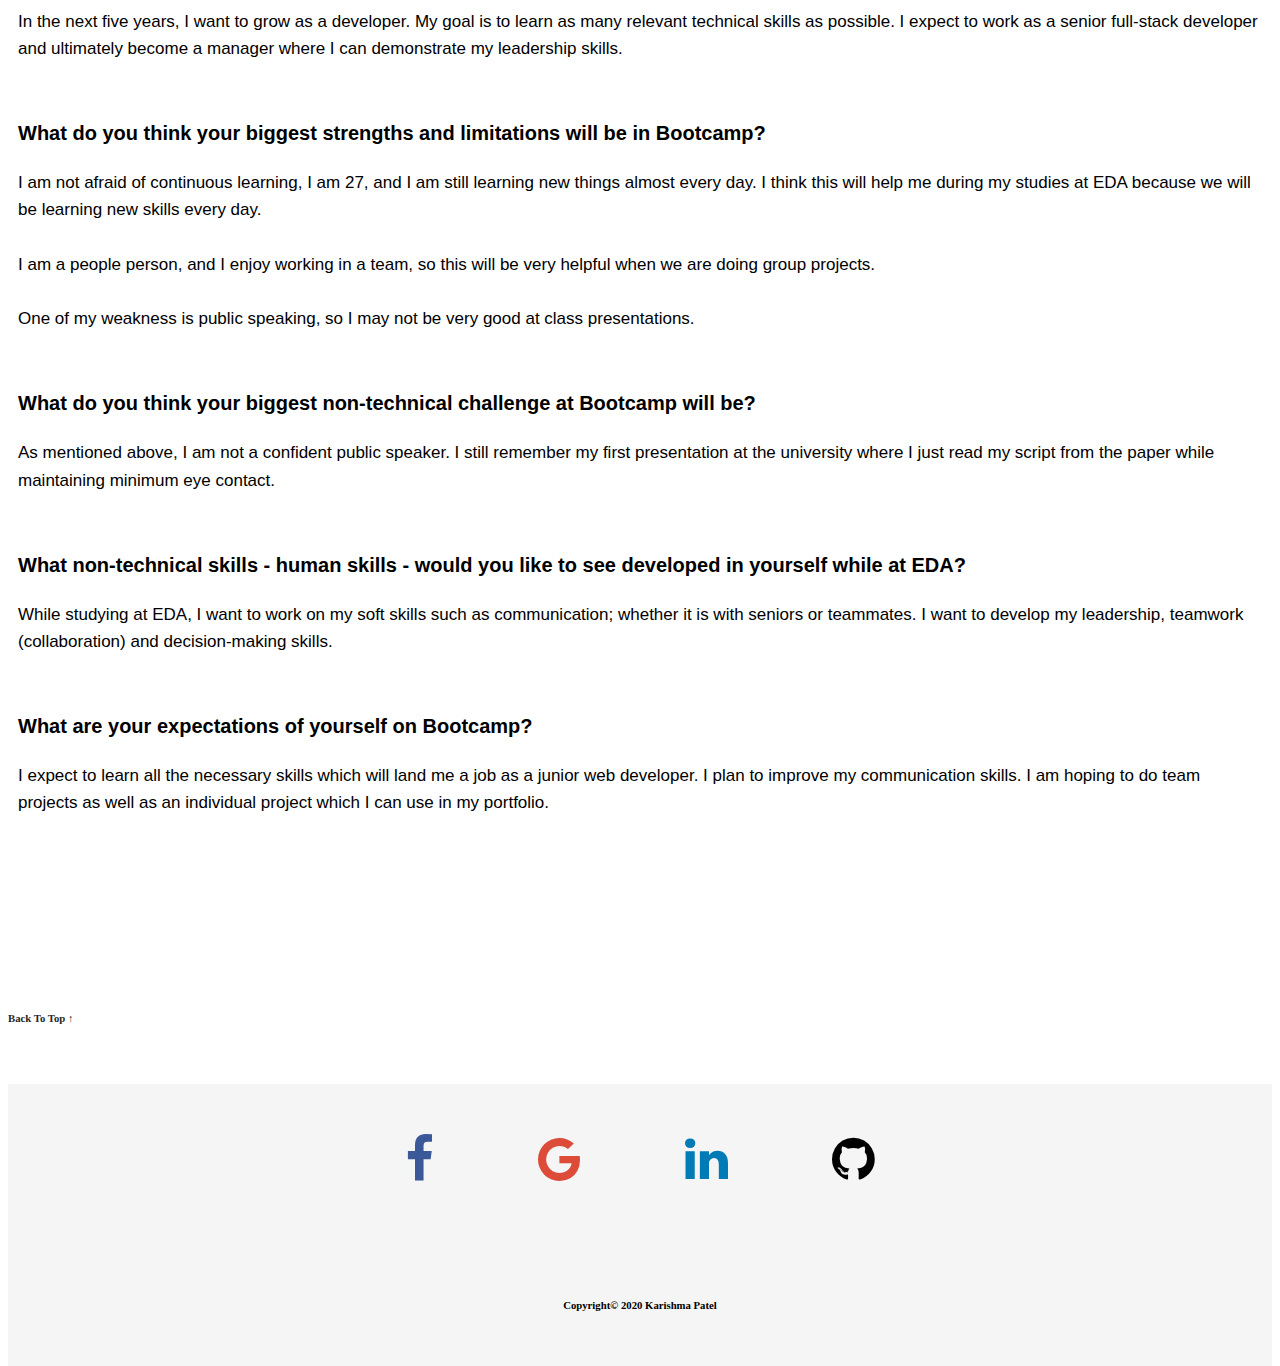
<file: blogs/sprint5-cultural.html>
<!DOCTYPE html>
<html lang="en">

<head>
 <meta charset="UTF-8" />
 <meta name="viewport" content="width=device-width, initial-scale=1.0" />
 <!-- social media icon link -->
 <link rel="stylesheet" href="https://cdnjs.cloudflare.com/ajax/libs/font-awesome/4.7.0/css/font-awesome.min.css" />
 <!--  -->
 <link rel="stylesheet" href="https://stackpath.bootstrapcdn.com/bootstrap/4.5.0/css/bootstrap.min.css"
  integrity="sha384-9aIt2nRpC12Uk9gS9baDl411NQApFmC26EwAOH8WgZl5MYYxFfc+NcPb1dKGj7Sk" crossorigin="anonymous" />
 <link rel="stylesheet" href="../style.css" />
 <link rel="stylesheet" href="../styles/main.css" />
 <title>sprint5-cultural blog</title>
</head>

<body>
 <div class="container-fluid">
  <div class="row">
   <div class="col">
    <header id="header" style="position: relative;">
     <nav class="navbar navbar-expand-lg navbar-light" id="nav1">
      <a class="navbar-brand" href="../index.html">K<span>a</span>rishma P<span>a</span>tel</a>
      <button class="navbar-toggler" type="button" data-toggle="collapse" data-target="#navbarSupportedContent"
       aria-controls="navbarSupportedContent" aria-expanded="false" aria-label="Toggle navigation">
       <span class="navbar-toggler-icon"></span>
      </button>

      <div class="collapse navbar-collapse" id="navbarSupportedContent">
       <ul class="navbar-nav ml-lg-auto">
        <li class="nav-item active">
         <a class="nav-link" id="logo" href="../index.html">Home <span class="sr-only">(current)</span></a>
        </li>
        <li class="nav-item">
         <a class="nav-link" href="../about.html">About</a>
        </li>
        <li class="nav-item">
         <a class="nav-link" href="../blog.html">Blog</a>
        </li>
        <li class="nav-item">
         <a class="nav-link" href="../contact.html">Contact</a>
        </li>
       </ul>
      </div>
     </nav>
    </header>
   </div>
  </div>
  <div class="container">
   <div class="row" id="s2ccontainer">
    <div class="col-sm">
     <h1>Reflection - Foundations Core Skills</h1>
     <br /><br />

     <p style="font-size: 20px; font-weight: bolder;">
      What are three new things you have learned about yourself and your ego as a result of the core learning?
     </p>
     
     <p>
       Before this course, I felt embarrassed about asking for help. I used to spend many hours trying to find the solution
       myself. Now I understand its OK to ask for help. <br>
       I am more confident in my abilities. Before I was comfortable staying in my bubble, but I have proven to myself that I
       am capable of doing more.<br>
       Sometimes I feel competitive when comparing myself to others, which results in me trying to be a perfectionist. I remind
       myself that everyone has their journey, and I should only compare myself with who I was yesterday. 
     </p>
     <br />
     <p style="font-size: 20px; font-weight: bolder;">
      What are the role of values, empathy and self awareness in learning and programming?
     </p>
     
     <p>
       Programming has a substantial impact on your mind. Being a programmer requires you to think critically and logically
       about a solution, and at many times you will feel distracted or down on the progress of your code. Being able to
       communicate with members of your team and empathising with them is very important, as it can boost your own morale and
       those around you. As mentioned earlier, there are times when you don't feel right about aspects of your job as a
       programmer; being self-aware will help you keep going.

     </p>
     <br />
     <p style="font-size: 20px; font-weight: bolder;">
      What has surprised you the most about the core learning?
     </p>
     <p>
      I think from a young age; we get told that having a high IQ is linked to being successful. But recent studies show that having a high EQ is actually just as important.
     </p>
     <br />
     <p style="font-size: 20px; font-weight: bolder;">
      What were the most challenging aspects of the core learning?
     </p>    
     <p>
       It is not easy to think deeply about your beliefs and identifying who we really are. Also, trying to replace the
       beliefs and habits that are counterproductive is a continuous challenge.
     </p>
     <br />
     <p style="font-size: 20px; font-weight: bolder;">
      Why do you think we, a programming school, are spending so much time focusing on core learning in a web development boot
      camp course?
     </p>
     
     <p>
      Universities and other educational providers concentrate too much on the theory and technical aspects but miss out on teaching soft skills. This lack of soft skills means when they go out and work in the real world; they find it challenging to communicate with their team. Lack of self-awareness also means they cannot take on positive criticism which also impacts their work. 
     </p>
     <br />

     <p style="font-size: 20px; font-weight: bolder;">
      Does the time you spent studying core learning here feel like a waste of time? Should you have just used that time to practicing programming instead?
     </p> 
     <p>
      I think the first few weeks would have been great for core learning. But as we move towards classroom learning, I feel the final week or two should have been focusing on coding and ironing out any weaknesses.
     </p>
     <br />



<!--  -->
     <p style="font-size: 20px; font-weight: bolder;">
      What is your long term goal and/or career pathway?
     </p>

     <p>
      In the next five years, I want to grow as a developer. My goal is to learn as many relevant technical skills as possible. I expect to work as a senior full-stack developer and ultimately become a manager where I can demonstrate my
      leadership skills.
     </p>
     <br />

     <p style="font-size: 20px; font-weight: bolder;">
      What do you think your biggest strengths and limitations will be in Bootcamp?
     </p>

     <p>
      I am not afraid of continuous learning, I am 27, and I am still learning new things almost every day. I think this will
      help me during my studies at EDA because we will be learning new skills every day.
      <br><br>
      I am a people person, and I enjoy working in a team, so this will be very helpful when we are doing group projects.
      <br><br>
      One of my weakness is public speaking, so I may not be very good at class presentations.
     </p>
     <br />
     <p style="font-size: 20px; font-weight: bolder;">What do you think your biggest non-technical challenge at Bootcamp will be?</p>

     <p>
      As mentioned above, I am not a confident public speaker. I still remember my first presentation at the university where
      I just read my script from the paper while maintaining minimum eye contact.
     </p>
     <br />
     <p style="font-size: 20px; font-weight: bolder;">What non-technical skills - human skills - would you like to see developed in yourself while at EDA?</p>

     <p>
      While studying at EDA, I want to work on my soft skills such as communication; whether it is with seniors or teammates.
      I want to develop my leadership, teamwork (collaboration) and decision-making skills.
     </p>
     <br />

     <p style="font-size: 20px; font-weight: bolder;">
      What are your expectations of yourself on Bootcamp?
     </p>

     <p>
      I expect to learn all the necessary skills which will land me a job as a junior web developer. I plan to improve my
      communication skills. I am hoping to do team projects as well as an individual project which I can use in my portfolio.
     </p>
    
     <br />
     <br />
     <br />
    </div>
   </div>
   <div class="row">
    <div class="col" style="padding-top: 90px;">
     <h6 class="top"><a href="#logo">Back To Top &#8593;</a></h3>

    </div>
   </div>
  </div>
  <div class="container-fluid footer" style="margin-top: 60px;">
   <div class="row">
    <div class="col" style="text-align: center;">
     <a href="https://www.facebook.com/santosh.patel.5623" target="_blank" style="text-decoration: none;"
      class="fa fa-facebook"></a>
     <a href="#" style="text-decoration: none;" class="fa fa-google"></a>
     <a href="#" style="text-decoration: none;" class="fa fa-linkedin"></a>
     <a href="https://github.com/karishmapatel27" target="_blank" style="text-decoration: none;"
      class="fa fa-github"></a>
    </div>
   </div>
   <div class="row">
    <div class="col copyright">
     <h6>Copyright&copy; 2020 Karishma Patel</h6>
    </div>
   </div>
  </div>
 </div>
 <!-- Script -->
 <!--  -->
 <script src="https://code.jquery.com/jquery-3.5.1.slim.min.js"
  integrity="sha384-DfXdz2htPH0lsSSs5nCTpuj/zy4C+OGpamoFVy38MVBnE+IbbVYUew+OrCXaRkfj" crossorigin="anonymous"></script>
 <script src="https://cdn.jsdelivr.net/npm/popper.js@1.16.0/dist/umd/popper.min.js"
  integrity="sha384-Q6E9RHvbIyZFJoft+2mJbHaEWldlvI9IOYy5n3zV9zzTtmI3UksdQRVvoxMfooAo" crossorigin="anonymous"></script>
 <script src="https://stackpath.bootstrapcdn.com/bootstrap/4.5.0/js/bootstrap.min.js"
  integrity="sha384-OgVRvuATP1z7JjHLkuOU7Xw704+h835Lr+6QL9UvYjZE3Ipu6Tp75j7Bh/kR0JKI" crossorigin="anonymous"></script>
</body>

</html>
</file>
<file: style.css>
html {
  height: 100%;
}

body {
  min-height: 100%;
}

span {
  color: #dc4e76;
}

.banner {
  position: relative;
  background: url(./image/fog-1209447_1280.jpg);
  min-height: 100vh;
  margin: -15px;
  background-size: cover;
  background-position: center;
  padding: 250px 0 200px;
}
header {
  position: absolute;
  z-index: 10;
  width: 100%;
}

.navbar {
  /* background-color: pink; */
  padding: 1.5% 7%;
}

/* logo styling */
.navbar-brand {
  font-weight: 800;
  text-transform: uppercase;
  font-size: 2em;
  color: #262626;
  font-family: Georgia, "Times New Roman", Times, serif;
}

/*navigation link styling  */
.nav-item {
  font-weight: 800;
  text-transform: uppercase;
  font-family: Georgia, "Times New Roman", Times, serif;
}

.navbar-light .navbar-nav .nav-item .nav-link:hover,
.navbar-light .navbar-nav .nav-item.active .nav-link {
  background: #262626;
  color: #fff;
}
.navbar-light .navbar-nav .nav-item .nav-link {
  color: #262626;
  padding: 5px 15px;
}

.banner h2 {
  margin: 0;
  padding: 0;
  font-size: 2.8em;
  font-weight: 1000;
  color: #262626;
  text-transform: uppercase;
  font-family: Cambria, Cochin, Georgia, Times, "Times New Roman", serif;
}

.banner p {
  margin: 1em 0 0;
  padding: 0;
  font-size: 1.2em;
  line-height: 1.5em;
  color: #262626;
  font-family: Georgia, "Times New Roman", Times, serif;
}

.btnD1 {
  display: inline-block;
  margin: 1em 0 0;
  background: #dc4e76;
  color: #fff;
  padding: 10px 20px;
  text-transform: uppercase;
  border: none;
  font-weight: 800;
  font-family: Georgia, "Times New Roman", Times, serif;
}
.btnD1:hover {
  color: #fff;
  text-decoration: none;
}

.navbar-light .navbar-toggler {
  border: none;
  color: #fff;
  border: 2px solid #7f7f7f;
  border-radius: 0;
  outline: none;
}

a {
  color: #262626;
  text-decoration: none;
  background-color: transparent;
}

/* .navbar-collapse {
  background: #fff;
} */

@media (max-width: 768px) {
  .banner {
    padding: 300px 10%;
  }
  .banner h2 {
    font-size: 1.9em;
    margin-top: -35px;
  }
  .navbar-brand {
    font-size: 1.6em;
  }
}

footer {
  text-align: center;
  padding: 3px;
  background-color: DarkSalmon;
  color: white;
  grid-row-start: 2;
  grid-row-end: 3;
}
/* .character {
  color: #308eab;
  font-size: 10vw;
} */

/* #logo {
  font-family: sans-serif;
  color: #080808;
  font-size: 10vw;
} */

/*
* {
  margin: 0;
  padding: 0;
  box-sizing: border-box;
}

html {
  font-size: 10px;
  font-family: sans-serif;
}

body {
  overflow-x: hidden;
}

a {
  text-decoration: none;
}

header {
  width: 100%;
  height: 100vh;
  background: #d5cabb;
}

.container {
  max-width: 120rem;
  width: 90%;
  margin: 0 auto;
}

nav {
  padding-top: 5rem;
  display: flex;
  justify-content: space-between;
  align-items: center;
  text-transform: uppercase;
  font-size: 1.6rem;
}

.brand {
  font-size: 3rem;
  font-weight: 300;
  transform: translateX(-100rem);
  animation: slideIn 0.5s forwards;
}

.brand span {
  color: crimson;
}

nav ul {
  display: flex;
}

nav ul li {
  list-style: none;
  transform: translateX(100rem);
  animation: slideIn 0.5s forwards;
}

nav ul li:nth-child(1) {
  animation-delay: 0s;
}

nav ul li:nth-child(2) {
  animation-delay: 0.5s;
}
nav ul li:nth-child(3) {
  animation-delay: 1s;
}

nav ul li a {
  padding: 1rem 0;
  margin: 0 3rem;
  position: relative;
  letter-spacing: 2px;
}

nav ul li a:last-child {
  margin-right: 0;
}

nav ul li a::before,
nav ul li a::after {
  content: "";
  position: absolute;
  width: 100%;
  height: 2px;
  background-color: crimson;
  left: 0;
  transform: scaleX(0);
  transition: all 0.5s;
}

nav ul li a::before {
  top: 0;
  transform-origin: left;
}
nav ul li a::after {
  bottom: 0;
  transform-origin: right;
}

nav ul li a:hover::before,
nav ul li a:hover::after {
  transform: scaleX(1);
}

@keyframes slideIn {
  from {
  }
  to {
    transform: translateX(0);
  }
}
*/
</file>
<file: styles/main.css>
header {
  background-color: #ddddd1;
}

.circular--portrait {
  position: relative;
  width: 350px;
  height: 350px;
  overflow: hidden;
  border-radius: 50%;
  border: 3px solid black;
  margin-left: auto;
  margin-right: 10px;

  /* margin-bottom: 25px; */
}

.circular--portrait > img {
  width: 100%;
  height: auto;
}

#nav1 {
  margin-left: -15px;
  margin-right: -15px;
  padding-top: 25px;
  padding-bottom: 25px;
  background-color: #ddddd1;
}

.aboutContent {
  text-align: left;
  line-height: 1.6;
  font-size: 20px;
  padding-top: 70px;
  font-family: "Lucida Sans Regular", "Lucida Grande", "Lucida Sans Unicode",
    Geneva, Verdana, sans-serif;
}

/* Contact us page */
.formcontainer {
  margin-top: 70px;
  padding: 0 100px;
}

.formcontainer h1 {
  font-family: Cambria, Cochin, Georgia, Times, "Times New Roman", serif;
}

.btnD2 {
  display: inline-block;
  margin: 1em 0 0;
  background: #dc4e76;
  color: #fff;
  padding: 10px 20px;
  text-transform: uppercase;
  border: none;
  font-weight: 800;
  font-family: Georgia, "Times New Roman", Times, serif;
}
.btnD2:hover {
  color: gainsboro;
  text-decoration: none;
}
/* Blog page */

.card-body {
  padding-bottom: 20px;
}

.homecard {
  padding: 20px;
  margin-top: -150px;
  margin-bottom: 20px;
}

.card {
  margin-left: auto;
  margin-right: auto;
  height: 100% !important;
}

.card-col {
  padding: 20px;
  background-color: white;
}

.gotop {
  padding-top: 100px;
}

.footer {
  background-color: whitesmoke;
}
/* social media logo color - copyright */
.fa {
  text-align: center;
  padding-top: 40px;
  padding-bottom: 30px;
  padding: 50px;
  font-size: 50px;
  text-decoration: none;
}

.copyright {
  text-align: center;
  padding-top: 40px;
  padding-bottom: 30px;
}

.fa:hover {
  opacity: 0.7;
}

.fa-facebook {
  color: #3b5998;
}

.fa-google {
  color: #dd4b39;
}

.fa-linkedin {
  color: #007bb5;
}

.fa-github {
  color: black;
}

/* Sprint 1 technical css */

#s1tcontainer {
  margin-top: 70px;
  padding: 10px;
}

#s1tcontainer h1 {
  font-family: Cambria, Cochin, Georgia, Times, "Times New Roman", serif;
}

#s1tcontainer p {
  font-family: "Lucida Sans", "Lucida Sans Regular", "Lucida Grande",
    "Lucida Sans Unicode", Geneva, Verdana, sans-serif;
  font-size: 17px;
  text-align: left;
  line-height: 1.6;
}

#s1tcontainer h2 {
  font-family: "Lucida Sans", "Lucida Sans Regular", "Lucida Grande",
    "Lucida Sans Unicode", Geneva, Verdana, sans-serif;
}

#s1tcontainer h3 {
  font-family: "Lucida Sans", "Lucida Sans Regular", "Lucida Grande",
    "Lucida Sans Unicode", Geneva, Verdana, sans-serif;
}

/*sprint 2 technical*/
#img1 {
  padding: 10px 60px;
}

#img2 {
  padding: 10px 30px;
}

#img3 {
  padding: 10px 60px;
}

#img4 {
  padding: 10px 60px;
}

#s2tcontainer ul {
  font-family: "Lucida Sans", "Lucida Sans Regular", "Lucida Grande",
    "Lucida Sans Unicode", Geneva, Verdana, sans-serif;
  font-size: 17px;
  text-align: left;
  line-height: 1.6;
}

#s2tcontainer {
  margin-top: 70px;
  padding: 10px;
}

#s2tcontainer h1 {
  font-family: Cambria, Cochin, Georgia, Times, "Times New Roman", serif;
}

#s2tcontainer p {
  font-family: "Lucida Sans", "Lucida Sans Regular", "Lucida Grande",
    "Lucida Sans Unicode", Geneva, Verdana, sans-serif;
  font-size: 17px;
  text-align: left;
  line-height: 1.6;
}

/* sprint 2 cultural */
#s2ccontainer {
  margin-top: 70px;
  padding: 10px;
}

#s2ccontainer h1 {
  font-family: Cambria, Cochin, Georgia, Times, "Times New Roman", serif;
}

#s2ccontainer p {
  font-family: "Lucida Sans", "Lucida Sans Regular", "Lucida Grande",
    "Lucida Sans Unicode", Geneva, Verdana, sans-serif;
  font-size: 17px;
  text-align: left;
  line-height: 1.6;
}

/* sprint 3 cultural */
#s3ccontainer {
  margin-top: 70px;
  padding: 10px;
}

#s3ccontainer h1 {
  font-family: Cambria, Cochin, Georgia, Times, "Times New Roman", serif;
}

#s3ccontainer p {
  font-family: "Lucida Sans", "Lucida Sans Regular", "Lucida Grande",
    "Lucida Sans Unicode", Geneva, Verdana, sans-serif;
  font-size: 17px;
  text-align: left;
  line-height: 1.6;
}
#s3ccontainer ul {
  font-family: "Lucida Sans", "Lucida Sans Regular", "Lucida Grande",
    "Lucida Sans Unicode", Geneva, Verdana, sans-serif;
  font-size: 17px;
  text-align: left;
  line-height: 1.6;
}
/* sprint-3 technical */
.intend {
  color: grey;
}

/* sprint-4 cultural */
.video {
  position: relative;
  padding-bottom: 56.25%;
  height: 0;
}

.video iframe {
  position: absolute;
  top: 0;
  left: 0;
  width: 100%;
  height: 100%;
}

/* media query */

@media (max-width: 1020px) {
  .circular--portrait {
    width: 250px;
    height: 250px;
    margin-left: auto;
    margin-right: auto;
    margin-bottom: 10px;
  }

  .aboutContent {
    padding: 5px 5px;
    font-size: 16px;
    margin-top: 25px;
  }
}

@media (max-width: 414px) {
  .circular--portrait {
    width: 200px;
    height: 200px;
    margin-left: auto;
    margin-right: auto;
    margin-bottom: 5px;
  }

  .aboutContent {
    padding: 5px 5px;
    font-size: 16px;
  }

  .formcontainer {
    margin-top: 80px;
    padding: 0 30px;
  }

  .formcontainer h1 {
    font-size: 30px;
  }

  #img1 {
    padding: 10px 5px;
  }
  #img2 {
    padding: 10px 10px;
  }
  #img3 {
    padding: 10px 10px;
  }

  #img4 {
    padding: 10px 10px;
  }
  .fa {
    text-align: center;
    padding-top: 40px;
    padding-bottom: 30px;
    padding: 20px;
    font-size: 30px;
    text-decoration: none;
  }
}
</file>
